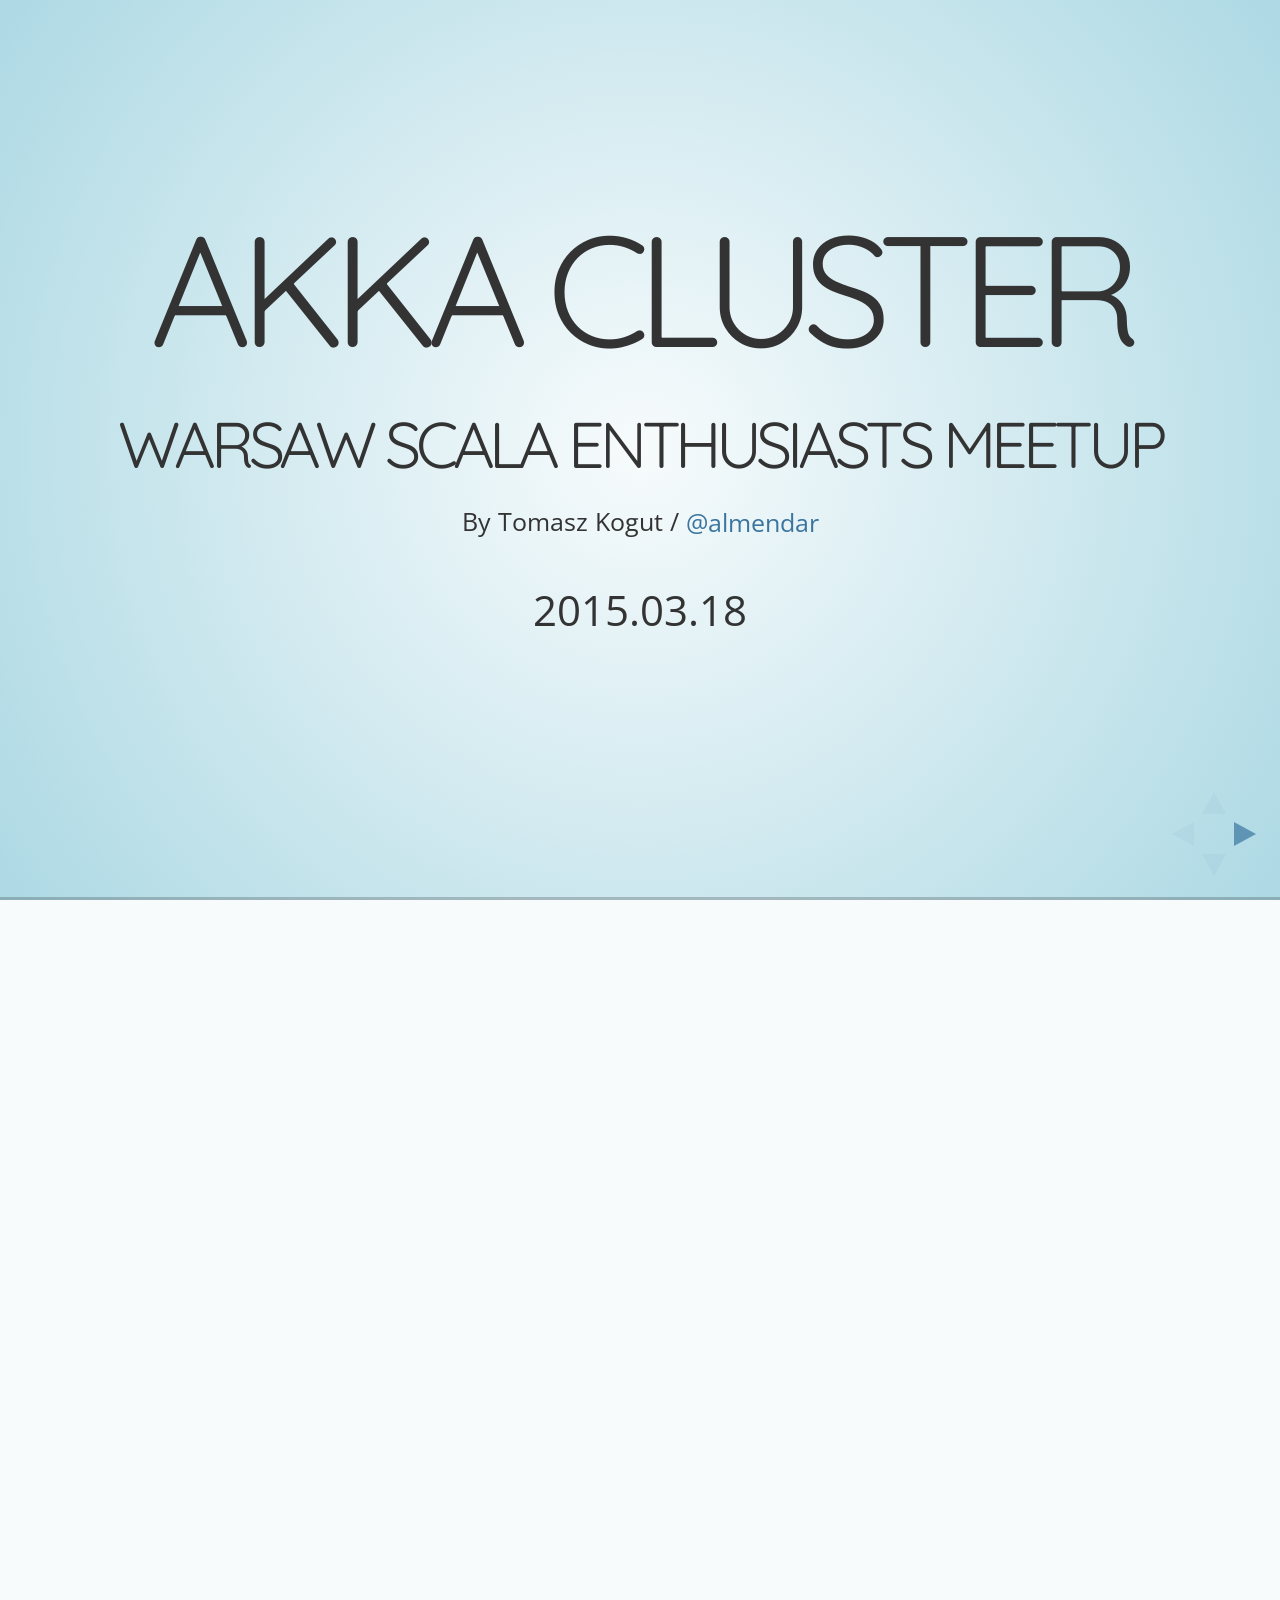
<file: index.html>
<!doctype html>
<html lang="en">

	<head>
		<meta charset="utf-8">

		<title>AKKA cluster for scalania</title>

		<meta name="apple-mobile-web-app-capable" content="yes" />
		<meta name="apple-mobile-web-app-status-bar-style" content="black-translucent" />

		<meta name="viewport" content="width=device-width, initial-scale=1.0, maximum-scale=1.0, user-scalable=no, minimal-ui">

		<link rel="stylesheet" href="css/reveal.css">
		<link rel="stylesheet" href="css/theme/sky.css" id="theme">

		<!-- Code syntax highlighting -->
		<link rel="stylesheet" href="lib/css/zenburn.css">

		<!-- Printing and PDF exports -->
		<script>
			var link = document.createElement( 'link' );
			link.rel = 'stylesheet';
			link.type = 'text/css';
			link.href = window.location.search.match( /print-pdf/gi ) ? 'css/print/pdf.css' : 'css/print/paper.css';
			document.getElementsByTagName( 'head' )[0].appendChild( link );
		</script>

		<!--[if lt IE 9]>
		<script src="lib/js/html5shiv.js"></script>
		<![endif]-->
	</head>

	<body>

		<div class="reveal">

			<!-- Any section element inside of this container is displayed as a slide -->
			<div class="slides">
				<section>
					<h1>AKKA Cluster</h1>
					<h3>Warsaw Scala Enthusiasts Meetup</h3>
					<p>
						<small>By Tomasz Kogut / <a href="http://twitter.com/almendar">@almendar</a></small>
					</p>
					<p>2015.03.18</p> 
				</section>
				<section>
					<section>
						<h3>What a <i>'cluster'</i> means in terms of AKKA?</h2>
						<p class="fragment">A set of nodes with a membership service</p>
						<p class="fragment">AKKA clustering is NOT about <b>fail-over</b> or <b>replication</b>
					</section>
					<section>
						<h3>Spread your AKKA application across multiple machines</h3>
						<object data="img/1.svg" type="image/svg+xml"></object>
					</section>
				</section>
				<section>
					<section>
						<h2>How does it works?</h2>
						<ul>
							<li>Gossip protocol used to propagate information about membership</li>
							<li>One of the nodes takes the role of the leader - shifts nodes in&amp;out of the cluster</li>
							<li>Nodes are always in some state:</li>
						</ul>
					</section>
					<section>
						<p>Leader changes the nodes state</p>
						<img src="img/member-states.png"/>
						<p>Only state that can be recovered from is 'unreachable'</p>
						<p>If you go out there is no commin' back!</p>
					</section>
					<section>
						<h3>Failure detection</h3>
						<p>In case any of the nodes becomes unreachable convergence is not possible</p>
						<ul>
							<li>No new nodes can join the cluster</li>
							<li>
								Problematic node may:
								<ul>
									<li>be detected as reachable again so the cluster can proceed</li>
									<li>be removed by the leader by setting auto-down option after set interval</li>
								</ul>
							</li>
							<li>
								Auto removal of unreachable nodes may cause creation of many little clusters.
							</li>
						</ul>
					</section>
				</section>
				<section>
					<section>
						<h2>Preparing your project for clustering</h2>
					</section>
					<section>
							<p>dependencies</p>
							<pre><code>"com.typesafe.akka" %% "akka-cluster" % "x.x.x"</code></pre>
							<p>application.conf</p>
							<pre><code data-trim>
akka {
	actor { provider = "akka.cluster.ClusterActorRefProvider" }
	remote {
		log-remote-lifecycle-events = off
		netty.tcp {
			hostname = "ip_address"
			port = 0
		}
	}
	cluster {
		seed-nodes = [
			"akka.tcp://ClusterSystem@machine1:2551",
			"akka.tcp://ClusterSystem@machine2:2552"]
		auto-down-unreachable-after = 10s
	}
}
		    				</code></pre>
	    			</section>
	    			<section>
	    				<h3>Changes</h3>
	    				<ul>
	    					<li>Actor ref provider, ActorRef still stays smart</li>
	    					<li>Seed nodes, any node will do</li>
	    					<li>Network address to bind</li>
	    				</ul>
	    			</section>
				</section>
				<section>
					<section>
						<h2>Making use of akka cluster</h2>
					</section>
					<section>
						<h3>Some actors need to be made aware of the cluster</h3>
						<ul>
							<li>In most cases there will be nothing specific to clustering in your code</li>
							<li>Distribution of actors isn't automagical</li>
							<li>Try to separate how work is distributed from how the work is done</li>
						</ul>
					</section>
					<section>
					<h3>Listening for cluster events</h3>
						<pre><code data-trim>
class SimpleClusterListener extends Actor with ActorLogging {
	val cluster = Cluster(context.system)

	override def preStart(): Unit = {
		cluster.subscribe(self, initialStateMode = 
		InitialStateAsEvents,
		classOf[MemberEvent], classOf[UnreachableMember])
	}
	override def postStop(): Unit = cluster.unsubscribe(self)
	def receive = {
		case state: CurrentClusterState =>
		case MemberUp(member) =>
		case UnreachableMember(member) =>
		case MemberRemoved(member, previousStatus) =>
		case _: MemberEvent =>
	}
}
						</code></pre>
					</section>
					<section>
						<h4>Making use of members information</h4>
						<br/>
						<p>Selecting remote actor</p>
						<pre><code data-trim>context.actorSelection(RootActorPath(member.address) 
						/ "user" / "frontend")</code></pre>
						<p>Creating actor on a remote node</p>
						<pre><code data-trim>
system.actorOf(Props[SampleActor]
	.withDeploy(Deploy(scope = RemoteScope(member.address))))
						</code></pre>
						<p>Using remote actorRefs</p>
						<pre><code data-trim>
actorRef ! "message" //transparent if acquired properly
						</code></pre>
					</section>
					<section>
						<h3>How to acquire an ActorRef?</h3>
						<ul>
							<li>Get it sent with a message</li>
							<li>Using actor selection
								<pre><code data-trim>def resolveOne(timeout: FiniteDuration): 
	Future[ActorRef]</code></pre>
							</li>
							<li>Using context methods
								<pre><code data-trim>
val parent : ActorRef = context.parent
val children: Iterable[ActorRef] = 
	context.children
							</code></li>
						</ul>
						<p>Don't use local selection paths. They are missing the address part</p>
						<pre><code>context.actorSelection("/user/actorName") //won't work</code></pre>
					</section>
				</section>
				<section>
					<section>
						<h2>Goodies</h2>
					</section>
					<section>
						<h3>Death watch</h3>
						<p>Works the same way as it would in a non-cluster mode</p>
						<pre><code>context.watch(actorRef) 
context.watch(actorSelection) &lt;- can't do this</code></pre>

						<p>Notice that dead child is not handled by the supervision strategy</p>
					</section>
					<section>
						<h3>Configuration deployment</h3>
						<pre><code>
akka {
  actor {
    deployment {
	  /sampleActor {
        remote = "akka.tcp://sampleActorSystem@127.0.0.1:2553"
      }
    }
  }
}
						</code></pre>
						<pre><code>
    val actor = system.actorOf(Props[SampleActor], "sampleActor")
    actor ! "Pretty slick"
    					</code></pre>
    					<p>Remember that jar with that class is needed</p>
					</section>
					<section>
						<h3>Minimum cluster size</h3>
						<pre><code>akka.cluster.min-nr-of-members = 3</code></pre>
					</section>
					<section>
						<h3>Roles</h3>
						<ul>
							<li>A way to group your servers by different tasks they serve (e.g. UI, data access layer, numbers cruncher)</li>
							<li>Any node can connect and claim what its role is</li>
							<li>This information is available in member events</li>
							<br/>
							<pre><code>akka.cluster.roles = [compute]</code></pre>
							<pre><code>
override def receive: Receive = {
  case MemberUp(member) if(member.hasRole("compute")) => 
  (...)
}
							</code></pre>
						</ul>
					</section>
					<section>
						<h3>Minimum cluster size with roles</h3>
						<pre><code>
akka.cluster.role {
  frontend.min-nr-of-members = 1
  backend.min-nr-of-members = 2
}
						</code></pre>
					</section>
					<section>
						<h3>External contributions</h3>
						<ul>
							<li><b>Cluster Singleton</b> - exactly one actor of a certain type running somewhere in the cluster</li>
							<li><b>Cluster Sharding</b> - distribute actors across several nodes in the cluster and want to be able to interact with them using their logical identifier</li>
							<li><b>Distributed Publish Subscribe</b> - registry of actors</li>
							<li><b>Cluster Client</b> - actor can communicate with cluster being outside of the cluster</li>
						</ul>
					</section>
				</section>
				<section>
					<section>
						<h3>Cluster-aware routers</h3>
						<ul>
							<li>Group - router that sends messages to the specified path using actor selection</li>
							<li>Pool - router that creates routees as child actors and deploys them on remote nodes</li>
						</ul>
					</section>
					<section>
						<h3>Pool router</h3>
						<pre><code>
akka.actor.deployment {
  /statsService/workerRouter {
    router = consistent-hashing-group
    nr-of-instances = 100
    routees.paths = ["/user/statsWorker"]
    cluster {
      enabled = on
      allow-local-routees = on
      use-role = compute
    }
  }
}
</code></pre>
					</section>
					<section>
						<h3>Group router</h3>
						<pre><code>
akka.actor.deployment {
  /singleton/statsService/workerRouter {
  router = consistent-hashing-pool
  nr-of-instances = 100
  cluster {
    enabled = on
    max-nr-of-instances-per-node = 3
    allow-local-routees = on
    use-role = compute
  }
 }
}
						</code></pre>
					</section>
				</section>
				<section>
					<h3>How akka remoting and clustering relate?</h3>
					<ul>
						<li>Remoting is responsible for all the plumbing that takes care of the network communication</li>
						<li>akka-cluster is build on top of it</li>
						<li>There is probably no need to use remoting directly</li>
					</ul>
				</section>
				<section>
					<h3>Things not covered today:</h3>
					<ul>
						<li>Cluster metrics</li>
						<li>Testing (local and multi JVM)</li>
						<li>JMX managment</li>
						<li>Cluster distpacher (!!!)</li>
						<li>Message serialization</li>
					</ul>
				</section>
				<section>
					<h2>Credits</h2>
					<p>Many of the code examples and images were taken from the official akka documentation</p>
					<a href="http://akka.io/docs/" target="_blank">AKKA docs</a>
				</section>
				<section>
					<h1>Thank you!</h1>
				</section>

			</div>

		</div>

		<script src="lib/js/head.min.js"></script>
		<script src="js/reveal.js"></script>

		<script>

			// Full list of configuration options available at:
			// https://github.com/hakimel/reveal.js#configuration
			Reveal.initialize({
				controls: true,
				progress: true,
				history: true,
				center: true,

				transition: 'slide', // none/fade/slide/convex/concave/zoom

				// Optional reveal.js plugins
				dependencies: [
					{ src: 'lib/js/classList.js', condition: function() { return !document.body.classList; } },
					{ src: 'plugin/markdown/marked.js', condition: function() { return !!document.querySelector( '[data-markdown]' ); } },
					{ src: 'plugin/markdown/markdown.js', condition: function() { return !!document.querySelector( '[data-markdown]' ); } },
					{ src: 'plugin/highlight/highlight.js', async: true, condition: function() { return !!document.querySelector( 'pre code' ); }, callback: function() { hljs.initHighlightingOnLoad(); } },
					{ src: 'plugin/zoom-js/zoom.js', async: true },
					{ src: 'plugin/notes/notes.js', async: true }
				]
			});

		</script>

	</body>
</html>
</file>
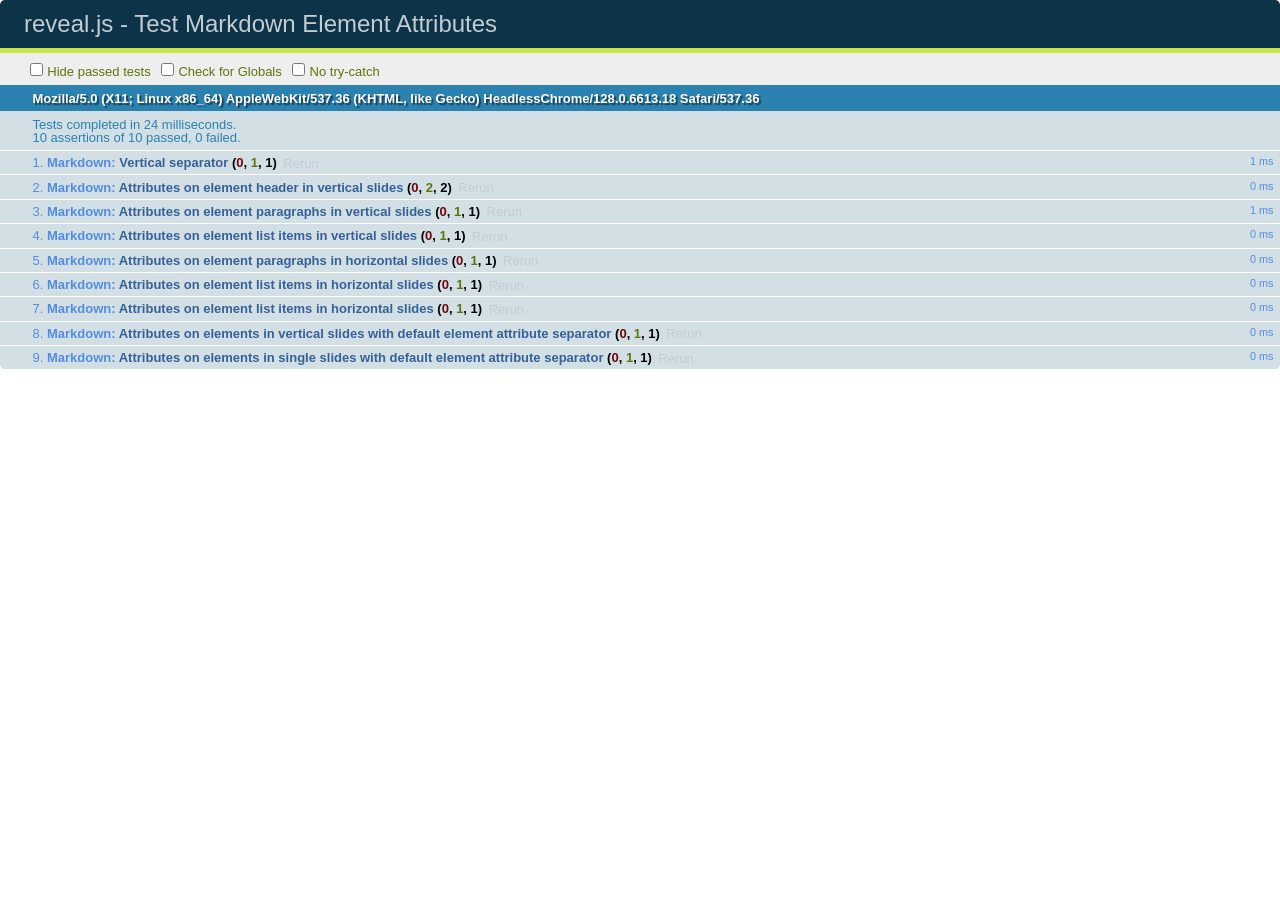
<file: test/test-markdown-element-attributes.html>
<!doctype html>
<html lang="en">

	<head>
		<meta charset="utf-8">

		<title>reveal.js - Test Markdown Element Attributes</title>

		<link rel="stylesheet" href="../css/reveal.css">
		<link rel="stylesheet" href="qunit-1.12.0.css">
	</head>

	<body style="overflow: auto;">

		<div id="qunit"></div>
		<div id="qunit-fixture"></div>

		<div class="reveal" style="display: none;">

			<div class="slides">

				<!-- <section data-markdown="example.md" data-separator="^\n\n\n" data-separator-vertical="^\n\n"></section> -->

				<!-- Slides are separated by newline + three dashes + newline, vertical slides identical but two dashes -->
				<section data-markdown data-separator="^\n---\n$" data-separator-vertical="^\n--\n$" data-element-attributes="{_\s*?([^}]+?)}">>
					<script type="text/template">
						## Slide 1.1
						<!-- {_class="fragment fade-out" data-fragment-index="1"} -->

						--

						## Slide 1.2
						<!-- {_class="fragment shrink"} -->

						Paragraph 1
						<!-- {_class="fragment grow"} -->

						Paragraph 2
						<!-- {_class="fragment grow"} -->

						- list item 1 <!-- {_class="fragment roll-in"} -->
						- list item 2 <!-- {_class="fragment roll-in"} -->
						- list item 3 <!-- {_class="fragment roll-in"} -->


						---

						## Slide 2


						Paragraph 1.2  
						multi-line <!-- {_class="fragment highlight-red"} -->

						Paragraph 2.2 <!-- {_class="fragment highlight-red"} -->

						Paragraph 2.3 <!-- {_class="fragment highlight-red"} -->

						Paragraph 2.4 <!-- {_class="fragment highlight-red"} -->

						- list item 1 <!-- {_class="fragment highlight-green"} -->
						- list item 2<!-- {_class="fragment highlight-green"} -->
						- list item 3<!-- {_class="fragment highlight-green"} -->
						- list item 4
						<!-- {_class="fragment highlight-green"} -->
						- list item 5<!-- {_class="fragment highlight-green"} -->

						Test

						![Example Picture](examples/assets/image2.png)
						<!-- {_class="reveal stretch"} -->

					</script>
				</section>



				<section 	data-markdown data-separator="^\n\n\n"
									data-separator-vertical="^\n\n"
									data-separator-notes="^Note:"
									data-charset="utf-8">
					<script type="text/template">
						# Test attributes in Markdown with default separator
						## Slide 1 Def <!-- .element: class="fragment highlight-red" data-fragment-index="1" -->


						## Slide 2 Def
						<!-- .element: class="fragment highlight-red" -->

					</script>
				</section>

				<section data-markdown>
				  <script type="text/template">
					## Hello world
					A paragraph
					<!-- .element: class="fragment highlight-blue" -->
				  </script>
				</section>

				<section data-markdown>
				  <script type="text/template">
					## Hello world

					Multiple  
					Line
					<!-- .element: class="fragment highlight-blue" -->
				  </script>
				</section>

				<section data-markdown>
				  <script type="text/template">
					## Hello world

					Test<!-- .element: class="fragment highlight-blue" -->

					More Test
				  </script>
				</section>


			</div>

		</div>

		<script src="../lib/js/head.min.js"></script>
		<script src="../js/reveal.js"></script>
		<script src="../plugin/markdown/marked.js"></script>
		<script src="../plugin/markdown/markdown.js"></script>
		<script src="qunit-1.12.0.js"></script>

		<script src="test-markdown-element-attributes.js"></script>

	</body>
</html>
</file>
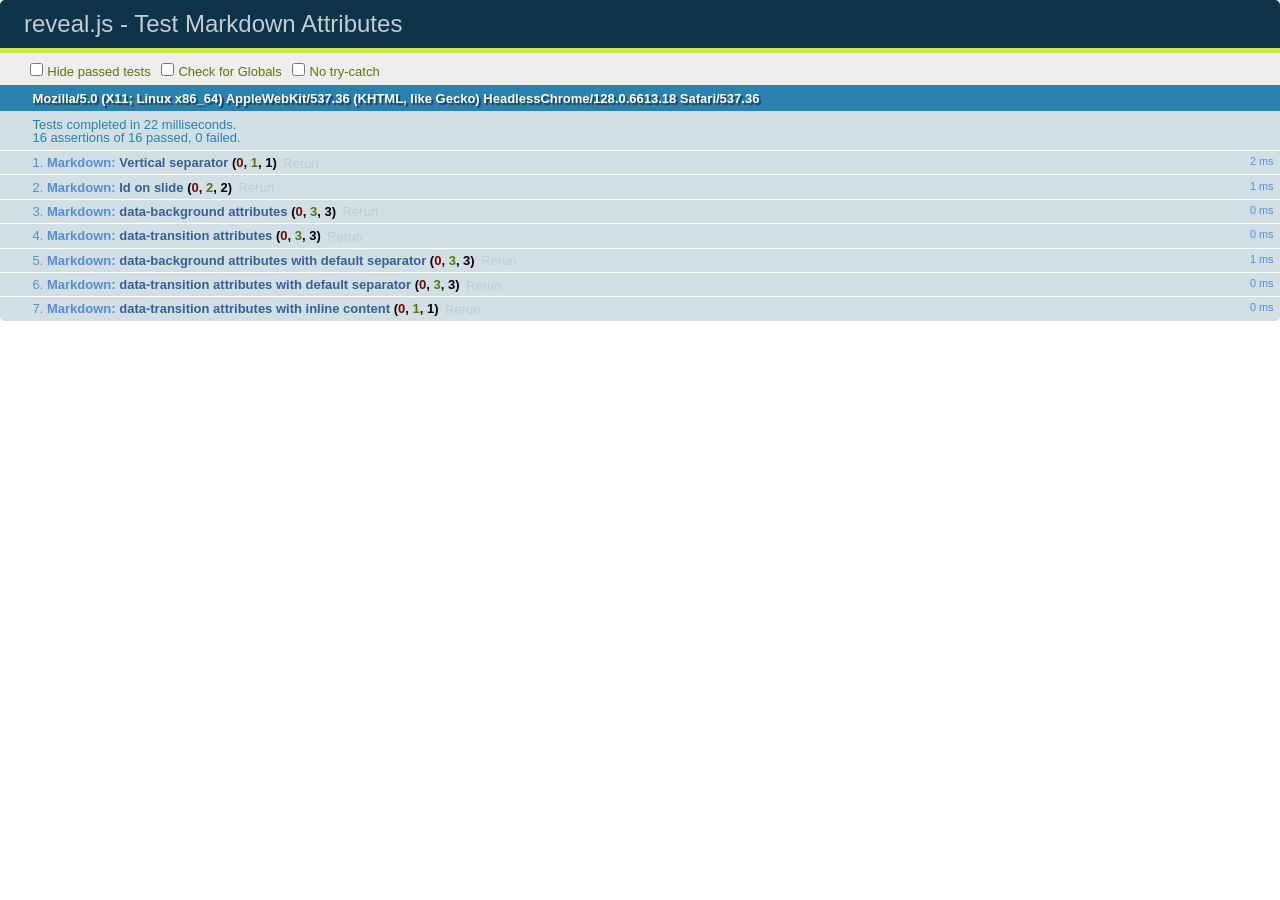
<file: test/test-markdown-slide-attributes.html>
<!doctype html>
<html lang="en">

	<head>
		<meta charset="utf-8">

		<title>reveal.js - Test Markdown Attributes</title>

		<link rel="stylesheet" href="../css/reveal.css">
		<link rel="stylesheet" href="qunit-1.12.0.css">
	</head>

	<body style="overflow: auto;">

		<div id="qunit"></div>
		<div id="qunit-fixture"></div>

		<div class="reveal" style="display: none;">

			<div class="slides">

				<!-- <section data-markdown="example.md" data-separator="^\n\n\n" data-separator-vertical="^\n\n"></section> -->

				<!-- Slides are separated by three lines, vertical slides by two lines, attributes are one any line starting with (spaces and) two dashes -->
				<section 	data-markdown data-separator="^\n\n\n"
									data-separator-vertical="^\n\n"
									data-separator-notes="^Note:"
									data-attributes="--\s(.*?)$"
									data-charset="utf-8">
					<script type="text/template">
						# Test attributes in Markdown
						## Slide 1



						## Slide 2
						<!-- -- id="slide2" data-transition="zoom" data-background="#A0C66B" -->


						## Slide 2.1
						<!-- -- data-background="#ff0000" data-transition="fade" -->


						## Slide 2.2
						[Link to Slide2](#/slide2)



						## Slide 3
						<!-- -- data-transition="zoom" data-background="#C6916B" -->



						## Slide 4
					</script>
				</section>

				<section 	data-markdown data-separator="^\n\n\n"
									data-separator-vertical="^\n\n"
									data-separator-notes="^Note:"
									data-charset="utf-8">
					<script type="text/template">
						# Test attributes in Markdown with default separator
						## Slide 1 Def



						## Slide 2 Def
						<!-- .slide: id="slide2def" data-transition="concave" data-background="#A7C66B" -->


						## Slide 2.1 Def
						<!-- .slide: data-background="#f70000" data-transition="page" -->


						## Slide 2.2 Def
						[Link to Slide2](#/slide2def)



						## Slide 3 Def
						<!-- .slide: data-transition="concave" data-background="#C7916B" -->



						## Slide 4
					</script>
				</section>

				<section data-markdown>
					<script type="text/template">
						<!-- .slide: data-background="#ff0000" -->
						## Hello world
					</script>
				</section>

				<section data-markdown>
					<script type="text/template">
						## Hello world
						<!-- .slide: data-background="#ff0000" -->
					</script>
				</section>

				<section data-markdown>
					<script type="text/template">
						## Hello world

						Test
						<!-- .slide: data-background="#ff0000" -->

						More Test
					</script>
				</section>

			</div>

		</div>

		<script src="../lib/js/head.min.js"></script>
		<script src="../js/reveal.js"></script>
		<script src="../plugin/markdown/marked.js"></script>
		<script src="../plugin/markdown/markdown.js"></script>
		<script src="qunit-1.12.0.js"></script>

		<script src="test-markdown-slide-attributes.js"></script>

	</body>
</html>
</file>
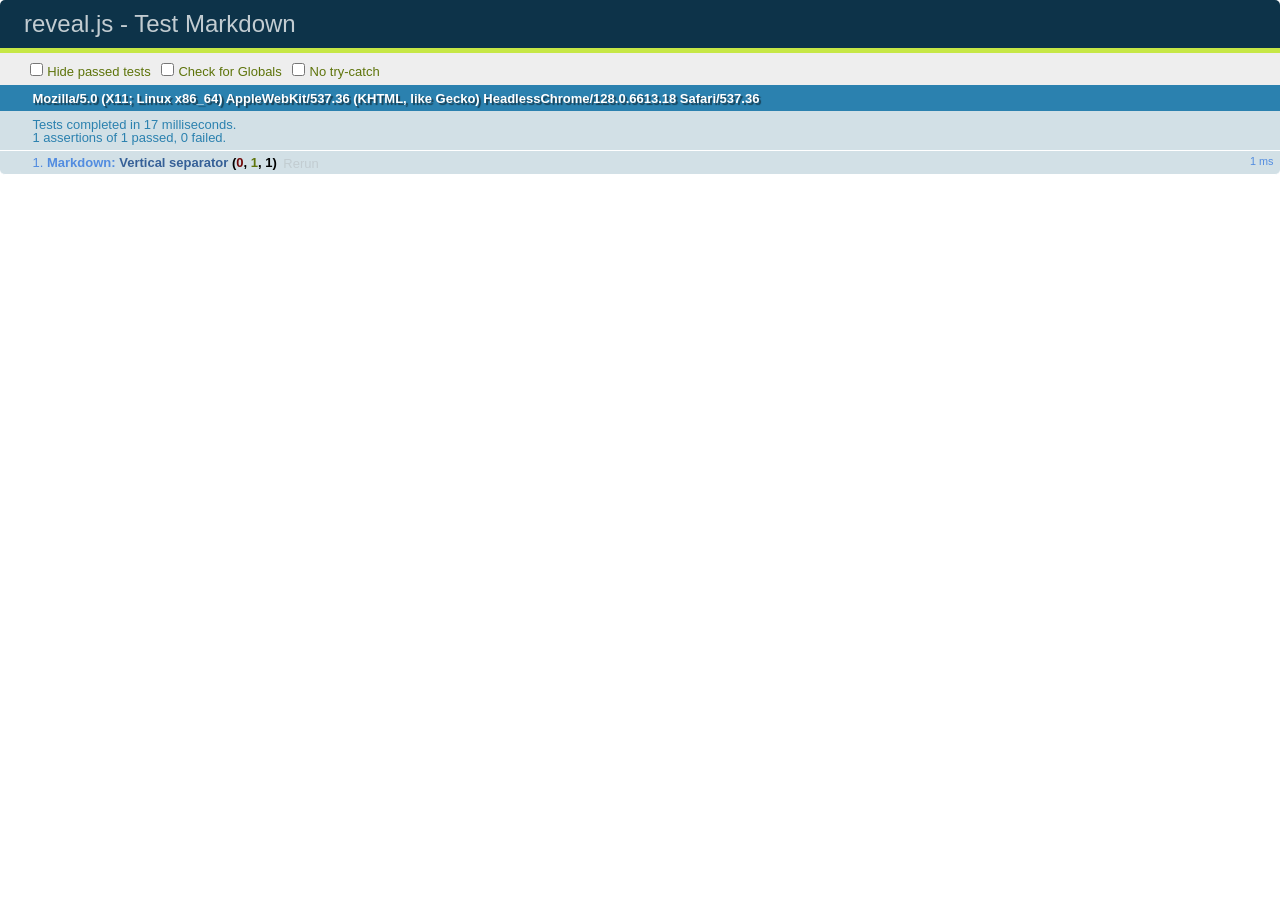
<file: test/test-markdown.html>
<!doctype html>
<html lang="en">

	<head>
		<meta charset="utf-8">

		<title>reveal.js - Test Markdown</title>

		<link rel="stylesheet" href="../css/reveal.css">
		<link rel="stylesheet" href="qunit-1.12.0.css">
	</head>

	<body style="overflow: auto;">

		<div id="qunit"></div>
  		<div id="qunit-fixture"></div>

		<div class="reveal" style="display: none;">

			<div class="slides">

				<!-- <section data-markdown="example.md" data-separator="^\n\n\n" data-separator-vertical="^\n\n"></section> -->

				<!-- Slides are separated by newline + three dashes + newline, vertical slides identical but two dashes -->
				<section data-markdown data-separator="^\n---\n$" data-separator-vertical="^\n--\n$">
					<script type="text/template">
						## Slide 1.1

						--

						## Slide 1.2

						---

						## Slide 2
					</script>
				</section>

			</div>

		</div>

		<script src="../lib/js/head.min.js"></script>
		<script src="../js/reveal.js"></script>
		<script src="../plugin/markdown/marked.js"></script>
		<script src="../plugin/markdown/markdown.js"></script>
		<script src="qunit-1.12.0.js"></script>

		<script src="test-markdown.js"></script>

	</body>
</html>
</file>
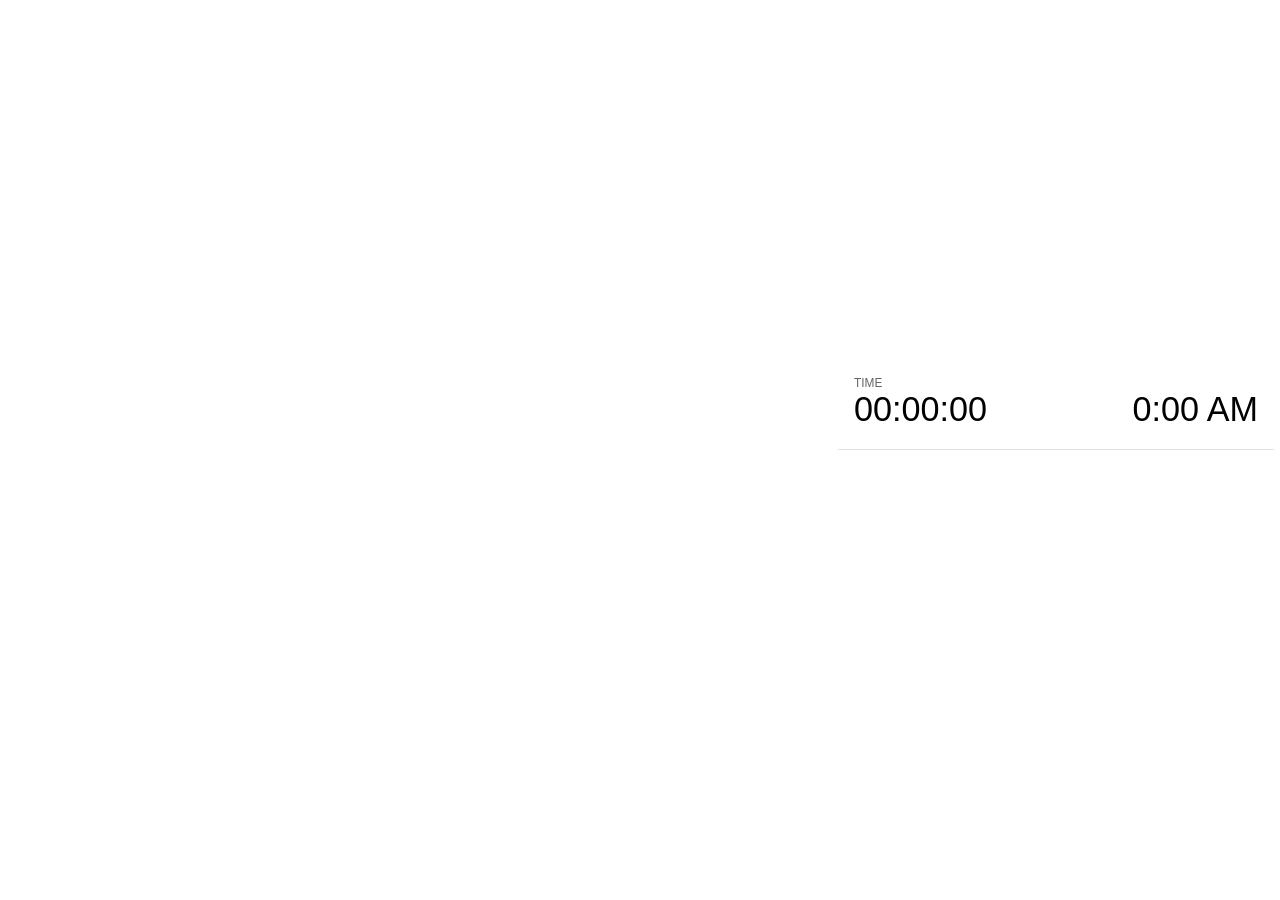
<file: plugin/notes/notes.html>
<!doctype html>
<html lang="en">
	<head>
		<meta charset="utf-8">

		<title>reveal.js - Slide Notes</title>

		<style>
			body {
				font-family: Helvetica;
			}

			#current-slide,
			#upcoming-slide,
			#speaker-controls {
				padding: 6px;
				box-sizing: border-box;
				-moz-box-sizing: border-box;
			}

			#current-slide iframe,
			#upcoming-slide iframe {
				width: 100%;
				height: 100%;
				border: 1px solid #ddd;
			}

			#current-slide .label,
			#upcoming-slide .label {
				position: absolute;
				top: 10px;
				left: 10px;
				font-weight: bold;
				font-size: 14px;
				z-index: 2;
				color: rgba( 255, 255, 255, 0.9 );
			}

			#current-slide {
				position: absolute;
				width: 65%;
				height: 100%;
				top: 0;
				left: 0;
				padding-right: 0;
			}

			#upcoming-slide {
				position: absolute;
				width: 35%;
				height: 40%;
				right: 0;
				top: 0;
			}

			#speaker-controls {
				position: absolute;
				top: 40%;
				right: 0;
				width: 35%;
				height: 60%;
				overflow: auto;

				font-size: 18px;
			}

				.speaker-controls-time.hidden,
				.speaker-controls-notes.hidden {
					display: none;
				}

				.speaker-controls-time .label,
				.speaker-controls-notes .label {
					text-transform: uppercase;
					font-weight: normal;
					font-size: 0.66em;
					color: #666;
					margin: 0;
				}

				.speaker-controls-time {
					border-bottom: 1px solid rgba( 200, 200, 200, 0.5 );
					margin-bottom: 10px;
					padding: 10px 16px;
					padding-bottom: 20px;
					cursor: pointer;
				}

				.speaker-controls-time .reset-button {
					opacity: 0;
					float: right;
					color: #666;
					text-decoration: none;
				}
				.speaker-controls-time:hover .reset-button {
					opacity: 1;
				}

				.speaker-controls-time .timer,
				.speaker-controls-time .clock {
					width: 50%;
					font-size: 1.9em;
				}

				.speaker-controls-time .timer {
					float: left;
				}

				.speaker-controls-time .clock {
					float: right;
					text-align: right;
				}

				.speaker-controls-time span.mute {
					color: #bbb;
				}

				.speaker-controls-notes {
					padding: 10px 16px;
				}

				.speaker-controls-notes .value {
					margin-top: 5px;
					line-height: 1.4;
					font-size: 1.2em;
				}

			.clear {
				clear: both;
			}

			@media screen and (max-width: 1080px) {
				#speaker-controls {
					font-size: 16px;
				}
			}

			@media screen and (max-width: 900px) {
				#speaker-controls {
					font-size: 14px;
				}
			}

			@media screen and (max-width: 800px) {
				#speaker-controls {
					font-size: 12px;
				}
			}

		</style>
	</head>

	<body>

		<div id="current-slide"></div>
		<div id="upcoming-slide"><span class="label">UPCOMING:</span></div>
		<div id="speaker-controls">
			<div class="speaker-controls-time">
				<h4 class="label">Time <span class="reset-button">Click to Reset</span></h4>
				<div class="clock">
					<span class="clock-value">0:00 AM</span>
				</div>
				<div class="timer">
					<span class="hours-value">00</span><span class="minutes-value">:00</span><span class="seconds-value">:00</span>
				</div>
				<div class="clear"></div>
			</div>

			<div class="speaker-controls-notes hidden">
				<h4 class="label">Notes</h4>
				<div class="value"></div>
			</div>
		</div>

		<script src="../../plugin/markdown/marked.js"></script>
		<script>

			(function() {

				var notes,
					notesValue,
					currentState,
					currentSlide,
					upcomingSlide,
					connected = false;

				window.addEventListener( 'message', function( event ) {

					var data = JSON.parse( event.data );

					// Messages sent by the notes plugin inside of the main window
					if( data && data.namespace === 'reveal-notes' ) {
						if( data.type === 'connect' ) {
							handleConnectMessage( data );
						}
						else if( data.type === 'state' ) {
							handleStateMessage( data );
						}
					}
					// Messages sent by the reveal.js inside of the current slide preview
					else if( data && data.namespace === 'reveal' ) {
						if( /ready/.test( data.eventName ) ) {
							// Send a message back to notify that the handshake is complete
							window.opener.postMessage( JSON.stringify({ namespace: 'reveal-notes', type: 'connected'} ), '*' );
						}
						else if( /slidechanged|fragmentshown|fragmenthidden|overviewshown|overviewhidden|paused|resumed/.test( data.eventName ) && currentState !== JSON.stringify( data.state ) ) {
							window.opener.postMessage( JSON.stringify({ method: 'setState', args: [ data.state ]} ), '*' );
						}
					}

				} );

				/**
				 * Called when the main window is trying to establish a
				 * connection.
				 */
				function handleConnectMessage( data ) {

					if( connected === false ) {
						connected = true;

						setupIframes( data );
						setupKeyboard();
						setupNotes();
						setupTimer();
					}

				}

				/**
				 * Called when the main window sends an updated state.
				 */
				function handleStateMessage( data ) {

					// Store the most recently set state to avoid circular loops
					// applying the same state
					currentState = JSON.stringify( data.state );

					// No need for updating the notes in case of fragment changes
					if ( data.notes ) {
						notes.classList.remove( 'hidden' );
						if( data.markdown ) {
							notesValue.innerHTML = marked( data.notes );
						}
						else {
							notesValue.innerHTML = data.notes;
						}
					}
					else {
						notes.classList.add( 'hidden' );
					}

					// Update the note slides
					currentSlide.contentWindow.postMessage( JSON.stringify({ method: 'setState', args: [ data.state ] }), '*' );
					upcomingSlide.contentWindow.postMessage( JSON.stringify({ method: 'setState', args: [ data.state ] }), '*' );
					upcomingSlide.contentWindow.postMessage( JSON.stringify({ method: 'next' }), '*' );

				}

				// Limit to max one state update per X ms
				handleStateMessage = debounce( handleStateMessage, 200 );

				/**
				 * Forward keyboard events to the current slide window.
				 * This enables keyboard events to work even if focus
				 * isn't set on the current slide iframe.
				 */
				function setupKeyboard() {

					document.addEventListener( 'keydown', function( event ) {
						currentSlide.contentWindow.postMessage( JSON.stringify({ method: 'triggerKey', args: [ event.keyCode ] }), '*' );
					} );

				}

				/**
				 * Creates the preview iframes.
				 */
				function setupIframes( data ) {

					var params = [
						'receiver',
						'progress=false',
						'history=false',
						'transition=none',
						'autoSlide=0',
						'backgroundTransition=none'
					].join( '&' );

					var hash = '#/' + data.state.indexh + '/' + data.state.indexv;
					var currentURL = data.url + '?' + params + '&postMessageEvents=true' + hash;
					var upcomingURL = data.url + '?' + params + '&controls=false' + hash;

					currentSlide = document.createElement( 'iframe' );
					currentSlide.setAttribute( 'width', 1280 );
					currentSlide.setAttribute( 'height', 1024 );
					currentSlide.setAttribute( 'src', currentURL );
					document.querySelector( '#current-slide' ).appendChild( currentSlide );

					upcomingSlide = document.createElement( 'iframe' );
					upcomingSlide.setAttribute( 'width', 640 );
					upcomingSlide.setAttribute( 'height', 512 );
					upcomingSlide.setAttribute( 'src', upcomingURL );
					document.querySelector( '#upcoming-slide' ).appendChild( upcomingSlide );

				}

				/**
				 * Setup the notes UI.
				 */
				function setupNotes() {

					notes = document.querySelector( '.speaker-controls-notes' );
					notesValue = document.querySelector( '.speaker-controls-notes .value' );

				}

				/**
				 * Create the timer and clock and start updating them
				 * at an interval.
				 */
				function setupTimer() {

					var start = new Date(),
						timeEl = document.querySelector( '.speaker-controls-time' ),
						clockEl = timeEl.querySelector( '.clock-value' ),
						hoursEl = timeEl.querySelector( '.hours-value' ),
						minutesEl = timeEl.querySelector( '.minutes-value' ),
						secondsEl = timeEl.querySelector( '.seconds-value' );

					function _updateTimer() {

						var diff, hours, minutes, seconds,
							now = new Date();

						diff = now.getTime() - start.getTime();
						hours = Math.floor( diff / ( 1000 * 60 * 60 ) );
						minutes = Math.floor( ( diff / ( 1000 * 60 ) ) % 60 );
						seconds = Math.floor( ( diff / 1000 ) % 60 );

						clockEl.innerHTML = now.toLocaleTimeString( 'en-US', { hour12: true, hour: '2-digit', minute:'2-digit' } );
						hoursEl.innerHTML = zeroPadInteger( hours );
						hoursEl.className = hours > 0 ? '' : 'mute';
						minutesEl.innerHTML = ':' + zeroPadInteger( minutes );
						minutesEl.className = minutes > 0 ? '' : 'mute';
						secondsEl.innerHTML = ':' + zeroPadInteger( seconds );

					}

					// Update once directly
					_updateTimer();

					// Then update every second
					setInterval( _updateTimer, 1000 );

					timeEl.addEventListener( 'click', function() {
						start = new Date();
						_updateTimer();
						return false;
					} );

				}

				function zeroPadInteger( num ) {

					var str = '00' + parseInt( num );
					return str.substring( str.length - 2 );

				}

				/**
				 * Limits the frequency at which a function can be called.
				 */
				function debounce( fn, ms ) {

					var lastTime = 0,
						timeout;

					return function() {

						var args = arguments;
						var context = this;

						clearTimeout( timeout );

						var timeSinceLastCall = Date.now() - lastTime;
						if( timeSinceLastCall > ms ) {
							fn.apply( context, args );
							lastTime = Date.now();
						}
						else {
							timeout = setTimeout( function() {
								fn.apply( context, args );
								lastTime = Date.now();
							}, ms - timeSinceLastCall );
						}

					}

				}

			})();

		</script>
	</body>
</html>
</file>
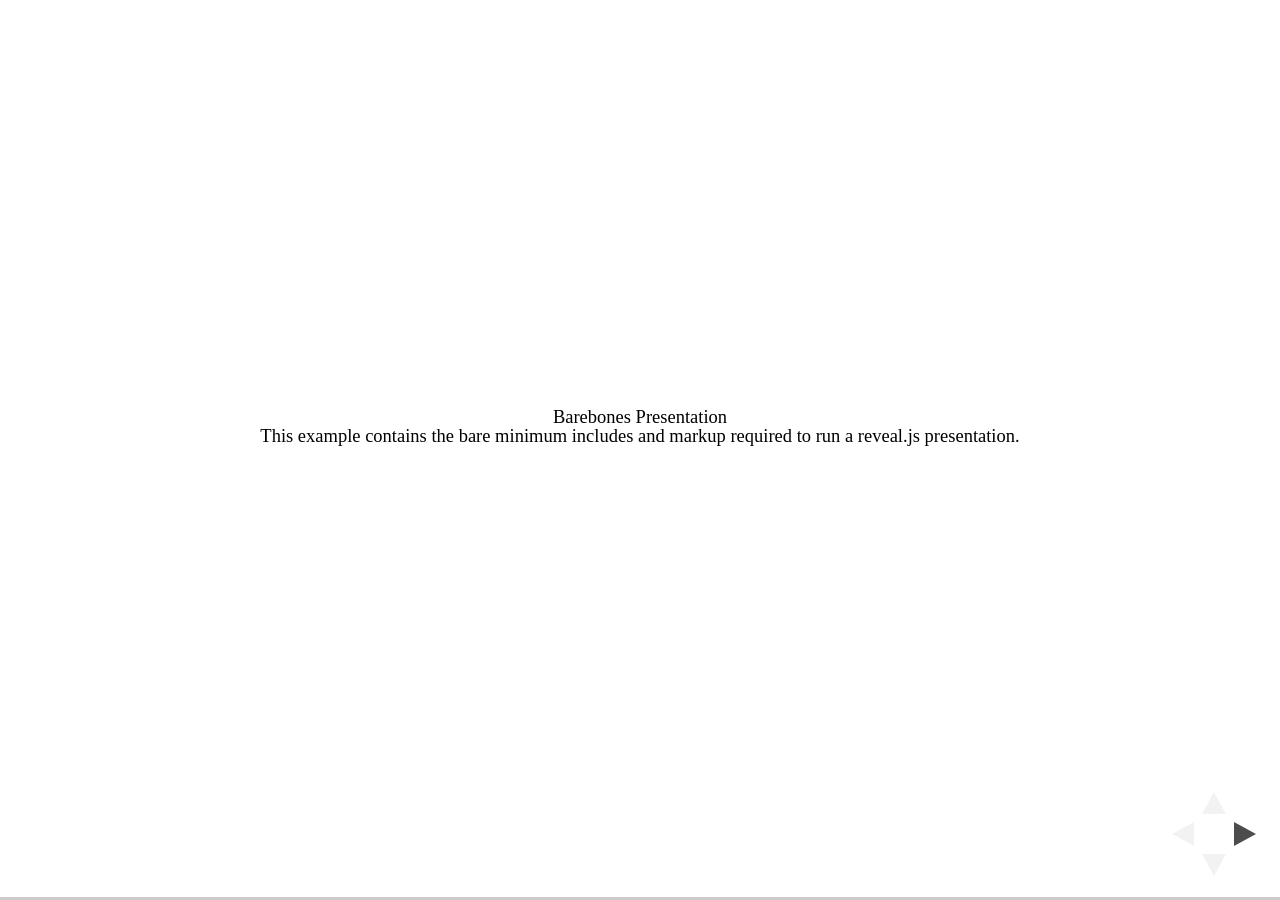
<file: test/examples/barebones.html>
<!doctype html>
<html lang="en">

	<head>
		<meta charset="utf-8">

		<title>reveal.js - Barebones</title>

		<link rel="stylesheet" href="../../css/reveal.css">
	</head>

	<body>

		<div class="reveal">

			<div class="slides">

				<section>
					<h2>Barebones Presentation</h2>
					<p>This example contains the bare minimum includes and markup required to run a reveal.js presentation.</p>
				</section>

				<section>
					<h2>No Theme</h2>
					<p>There's no theme included, so it will fall back on browser defaults.</p>
				</section>

			</div>

		</div>

		<script src="../../js/reveal.js"></script>

		<script>

			Reveal.initialize();

		</script>

	</body>
</html>
</file>
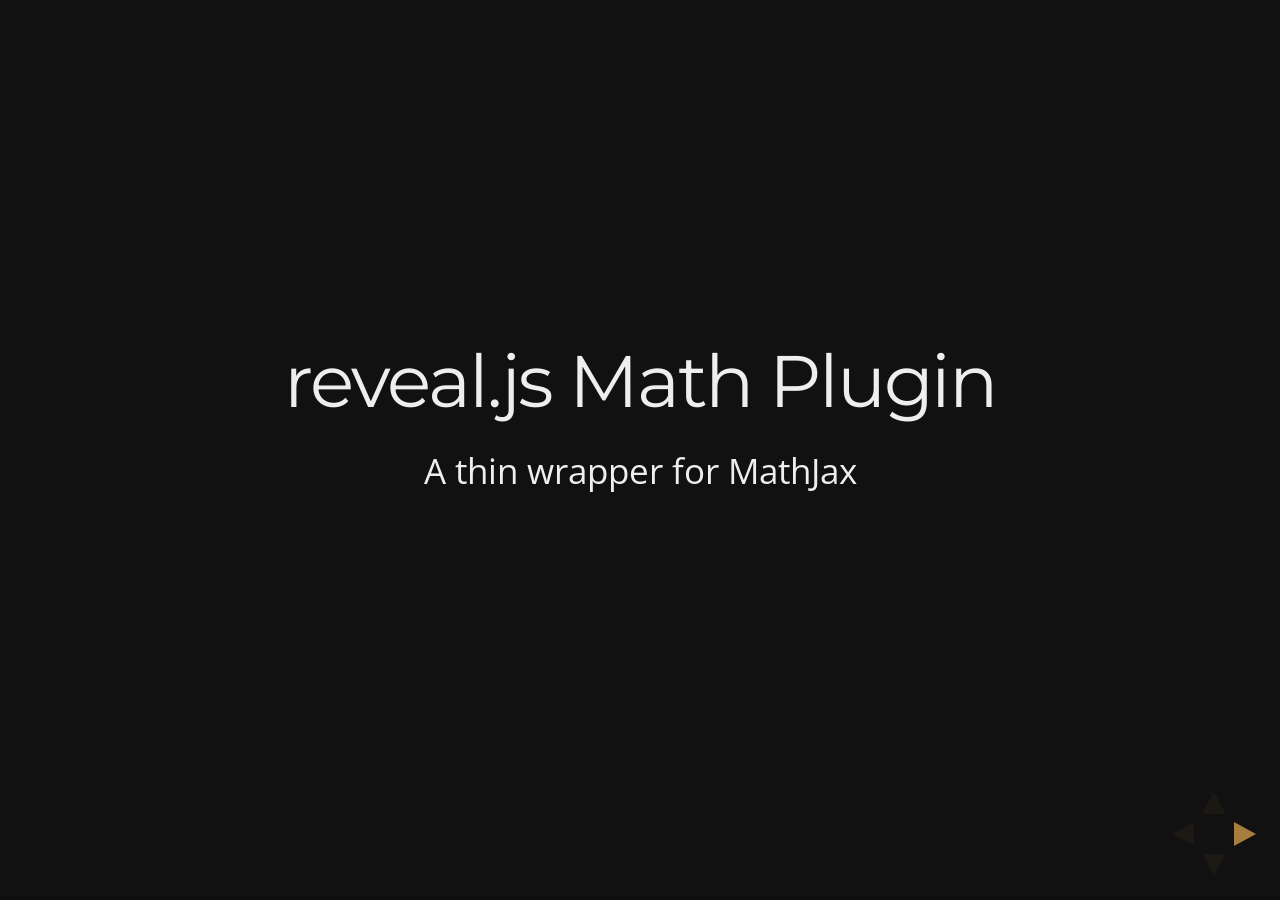
<file: test/examples/math.html>
<!doctype html>
<html lang="en">

	<head>
		<meta charset="utf-8">

		<title>reveal.js - Math Plugin</title>

		<meta name="viewport" content="width=device-width, initial-scale=1.0, maximum-scale=1.0, user-scalable=no">

		<link rel="stylesheet" href="../../css/reveal.css">
		<link rel="stylesheet" href="../../css/theme/night.css" id="theme">
	</head>

	<body>

		<div class="reveal">

			<div class="slides">

				<section>
					<h2>reveal.js Math Plugin</h2>
					<p>A thin wrapper for MathJax</p>
				</section>

				<section>
					<h3>The Lorenz Equations</h3>

					\[\begin{aligned}
					\dot{x} &amp; = \sigma(y-x) \\
					\dot{y} &amp; = \rho x - y - xz \\
					\dot{z} &amp; = -\beta z + xy
					\end{aligned} \]
				</section>

				<section>
					<h3>The Cauchy-Schwarz Inequality</h3>

					<script type="math/tex; mode=display">
						\left( \sum_{k=1}^n a_k b_k \right)^2 \leq \left( \sum_{k=1}^n a_k^2 \right) \left( \sum_{k=1}^n b_k^2 \right)
					</script>
				</section>

				<section>
					<h3>A Cross Product Formula</h3>

					\[\mathbf{V}_1 \times \mathbf{V}_2 =  \begin{vmatrix}
					\mathbf{i} &amp; \mathbf{j} &amp; \mathbf{k} \\
					\frac{\partial X}{\partial u} &amp;  \frac{\partial Y}{\partial u} &amp; 0 \\
					\frac{\partial X}{\partial v} &amp;  \frac{\partial Y}{\partial v} &amp; 0
					\end{vmatrix}  \]
				</section>

				<section>
					<h3>The probability of getting \(k\) heads when flipping \(n\) coins is</h3>

					\[P(E)   = {n \choose k} p^k (1-p)^{ n-k} \]
				</section>

				<section>
					<h3>An Identity of Ramanujan</h3>

					\[ \frac{1}{\Bigl(\sqrt{\phi \sqrt{5}}-\phi\Bigr) e^{\frac25 \pi}} =
					1+\frac{e^{-2\pi}} {1+\frac{e^{-4\pi}} {1+\frac{e^{-6\pi}}
					{1+\frac{e^{-8\pi}} {1+\ldots} } } } \]
				</section>

				<section>
					<h3>A Rogers-Ramanujan Identity</h3>

					\[  1 +  \frac{q^2}{(1-q)}+\frac{q^6}{(1-q)(1-q^2)}+\cdots =
					\prod_{j=0}^{\infty}\frac{1}{(1-q^{5j+2})(1-q^{5j+3})}\]
				</section>

				<section>
					<h3>Maxwell&#8217;s Equations</h3>

					\[  \begin{aligned}
					\nabla \times \vec{\mathbf{B}} -\, \frac1c\, \frac{\partial\vec{\mathbf{E}}}{\partial t} &amp; = \frac{4\pi}{c}\vec{\mathbf{j}} \\   \nabla \cdot \vec{\mathbf{E}} &amp; = 4 \pi \rho \\
					\nabla \times \vec{\mathbf{E}}\, +\, \frac1c\, \frac{\partial\vec{\mathbf{B}}}{\partial t} &amp; = \vec{\mathbf{0}} \\
					\nabla \cdot \vec{\mathbf{B}} &amp; = 0 \end{aligned}
					\]
				</section>

				<section>
					<section>
						<h3>The Lorenz Equations</h3>

						<div class="fragment">
							\[\begin{aligned}
							\dot{x} &amp; = \sigma(y-x) \\
							\dot{y} &amp; = \rho x - y - xz \\
							\dot{z} &amp; = -\beta z + xy
							\end{aligned} \]
						</div>
					</section>

					<section>
						<h3>The Cauchy-Schwarz Inequality</h3>

						<div class="fragment">
							\[ \left( \sum_{k=1}^n a_k b_k \right)^2 \leq \left( \sum_{k=1}^n a_k^2 \right) \left( \sum_{k=1}^n b_k^2 \right) \]
						</div>
					</section>

					<section>
						<h3>A Cross Product Formula</h3>

						<div class="fragment">
							\[\mathbf{V}_1 \times \mathbf{V}_2 =  \begin{vmatrix}
							\mathbf{i} &amp; \mathbf{j} &amp; \mathbf{k} \\
							\frac{\partial X}{\partial u} &amp;  \frac{\partial Y}{\partial u} &amp; 0 \\
							\frac{\partial X}{\partial v} &amp;  \frac{\partial Y}{\partial v} &amp; 0
							\end{vmatrix}  \]
						</div>
					</section>

					<section>
						<h3>The probability of getting \(k\) heads when flipping \(n\) coins is</h3>

						<div class="fragment">
							\[P(E)   = {n \choose k} p^k (1-p)^{ n-k} \]
						</div>
					</section>

					<section>
						<h3>An Identity of Ramanujan</h3>

						<div class="fragment">
							\[ \frac{1}{\Bigl(\sqrt{\phi \sqrt{5}}-\phi\Bigr) e^{\frac25 \pi}} =
							1+\frac{e^{-2\pi}} {1+\frac{e^{-4\pi}} {1+\frac{e^{-6\pi}}
							{1+\frac{e^{-8\pi}} {1+\ldots} } } } \]
						</div>
					</section>

					<section>
						<h3>A Rogers-Ramanujan Identity</h3>

						<div class="fragment">
							\[  1 +  \frac{q^2}{(1-q)}+\frac{q^6}{(1-q)(1-q^2)}+\cdots =
							\prod_{j=0}^{\infty}\frac{1}{(1-q^{5j+2})(1-q^{5j+3})}\]
						</div>
					</section>

					<section>
						<h3>Maxwell&#8217;s Equations</h3>

						<div class="fragment">
							\[  \begin{aligned}
							\nabla \times \vec{\mathbf{B}} -\, \frac1c\, \frac{\partial\vec{\mathbf{E}}}{\partial t} &amp; = \frac{4\pi}{c}\vec{\mathbf{j}} \\   \nabla \cdot \vec{\mathbf{E}} &amp; = 4 \pi \rho \\
							\nabla \times \vec{\mathbf{E}}\, +\, \frac1c\, \frac{\partial\vec{\mathbf{B}}}{\partial t} &amp; = \vec{\mathbf{0}} \\
							\nabla \cdot \vec{\mathbf{B}} &amp; = 0 \end{aligned}
							\]
						</div>
					</section>
				</section>

			</div>

		</div>

		<script src="../../lib/js/head.min.js"></script>
		<script src="../../js/reveal.js"></script>

		<script>

			Reveal.initialize({
				history: true,
				transition: 'linear',

				math: {
					// mathjax: 'http://cdn.mathjax.org/mathjax/latest/MathJax.js',
					config: 'TeX-AMS_HTML-full'
				},

				dependencies: [
					{ src: '../../lib/js/classList.js' },
					{ src: '../../plugin/math/math.js', async: true }
				]
			});

		</script>

	</body>
</html>
</file>
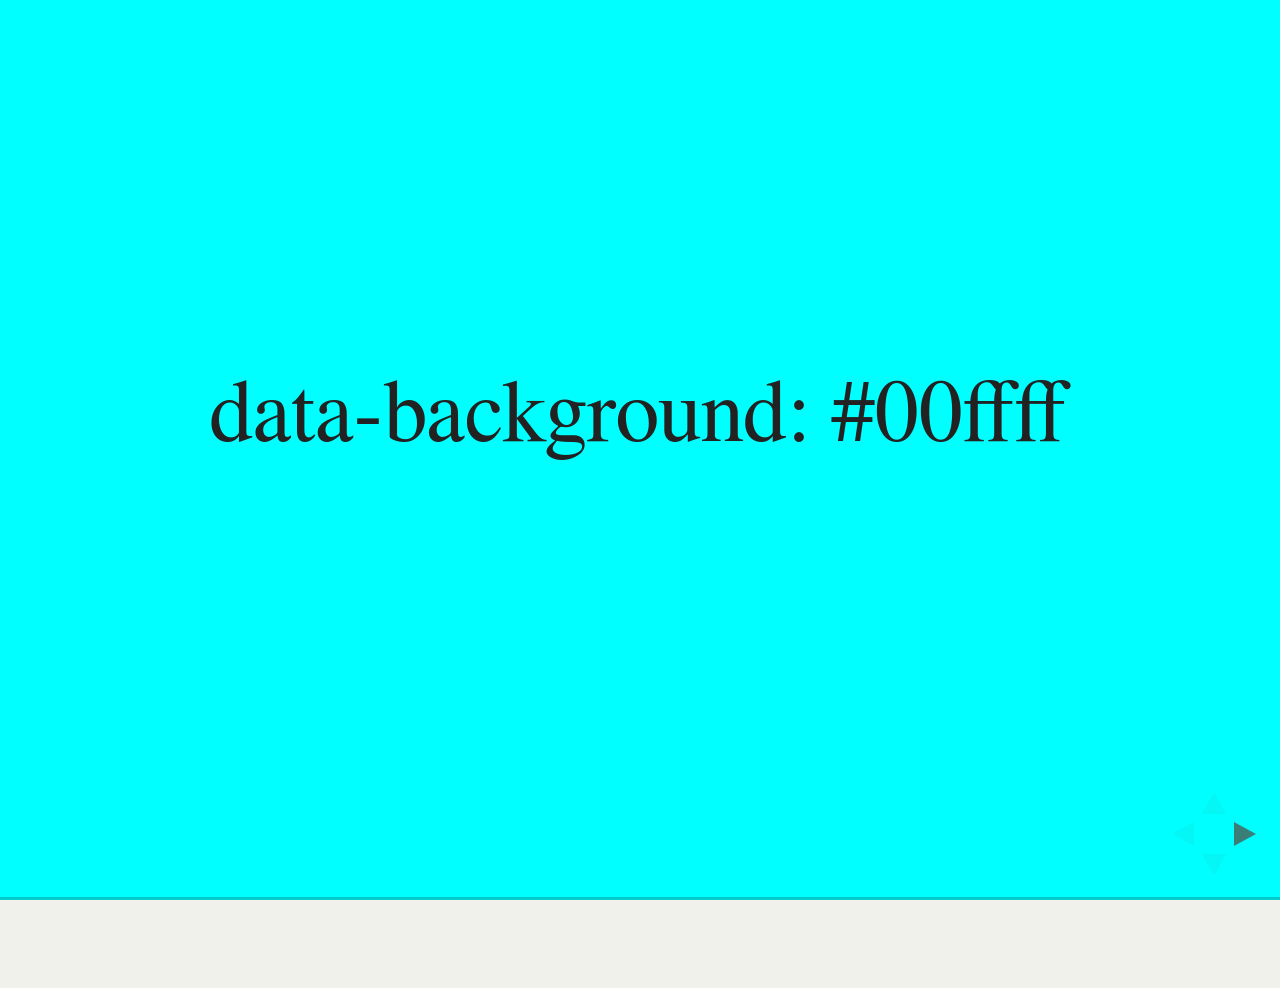
<file: test/examples/slide-backgrounds.html>
<!doctype html>
<html lang="en">

	<head>
		<meta charset="utf-8">

		<title>reveal.js - Slide Backgrounds</title>

		<meta name="viewport" content="width=device-width, initial-scale=1.0, maximum-scale=1.0, user-scalable=no">

		<link rel="stylesheet" href="../../css/reveal.css">
		<link rel="stylesheet" href="../../css/theme/serif.css" id="theme">
		<style type="text/css" media="screen">
			.slides section.has-dark-background,
			.slides section.has-dark-background h2 {
				color: #fff;
			}
			.slides section.has-light-background,
			.slides section.has-light-background h2 {
				color: #222;
			}
		</style>
	</head>

	<body>

		<div class="reveal">

			<div class="slides">

				<section data-background="#00ffff">
					<h2>data-background: #00ffff</h2>
				</section>

				<section data-background="#bb00bb">
					<h2>data-background: #bb00bb</h2>
				</section>

				<section data-background-color="lightblue">
					<h2>data-background: lightblue</h2>
				</section>

				<section>
					<section data-background="#ff0000">
						<h2>data-background: #ff0000</h2>
					</section>
					<section data-background="rgba(0, 0, 0, 0.2)">
						<h2>data-background: rgba(0, 0, 0, 0.2)</h2>
					</section>
					<section data-background="salmon">
						<h2>data-background: salmon</h2>
					</section>
				</section>

				<section data-background="rgba(0, 100, 100, 0.2)">
					<section>
						<h2>Background applied to stack</h2>
					</section>
					<section>
						<h2>Background applied to stack</h2>
					</section>
					<section data-background="rgb(66, 66, 66)">
						<h2>Background applied to slide inside of stack</h2>
					</section>
				</section>

				<section data-background-transition="slide" data-background="assets/image1.png">
					<h2>Background image</h2>
				</section>

				<section>
					<section data-background-transition="slide" data-background="assets/image1.png">
						<h2>Background image</h2>
					</section>
					<section data-background-transition="slide" data-background="assets/image1.png">
						<h2>Background image</h2>
					</section>
				</section>

				<section data-background="assets/image2.png" data-background-size="100px" data-background-repeat="repeat" data-background-color="#111">
					<h2>Background image</h2>
					<pre>data-background-size="100px" data-background-repeat="repeat" data-background-color="#111"</pre>
				</section>

				<section data-background="#888888">
					<h2>Same background twice (1/2)</h2>
				</section>
				<section data-background="#888888">
					<h2>Same background twice (2/2)</h2>
				</section>

				<section data-background-video="https://s3.amazonaws.com/static.slid.es/site/homepage/v1/homepage-video-editor.mp4,https://s3.amazonaws.com/static.slid.es/site/homepage/v1/homepage-video-editor.webm">
					<h2>Video background</h2>
				</section>

				<section data-background-iframe="https://slides.com">
					<h2>Iframe background</h2>
				</section>

				<section>
					<section data-background="#417203">
						<h2>Same background twice vertical (1/2)</h2>
					</section>
					<section data-background="#417203">
						<h2>Same background twice vertical (2/2)</h2>
					</section>
				</section>

				<section data-background="#934f4d">
					<h2>Same background from horizontal to vertical (1/3)</h2>
				</section>
				<section>
					<section data-background="#934f4d">
						<h2>Same background from horizontal to vertical (2/3)</h2>
					</section>
					<section data-background="#934f4d">
						<h2>Same background from horizontal to vertical (3/3)</h2>
					</section>
				</section>

			</div>

		</div>

		<script src="../../lib/js/head.min.js"></script>
		<script src="../../js/reveal.js"></script>

		<script>

			// Full list of configuration options available here:
			// https://github.com/hakimel/reveal.js#configuration
			Reveal.initialize({
				center: true,
				// rtl: true,

				transition: 'linear',
				// transitionSpeed: 'slow',
				// backgroundTransition: 'slide'
			});

		</script>

	</body>
</html>
</file>
<file: css/reveal.css>
/*!
 * reveal.js
 * http://lab.hakim.se/reveal-js
 * MIT licensed
 *
 * Copyright (C) 2015 Hakim El Hattab, http://hakim.se
 */
/*********************************************
 * RESET STYLES
 *********************************************/
html, body, .reveal div, .reveal span, .reveal applet, .reveal object, .reveal iframe, .reveal h1, .reveal h2, .reveal h3, .reveal h4, .reveal h5, .reveal h6, .reveal p, .reveal blockquote, .reveal pre, .reveal a, .reveal abbr, .reveal acronym, .reveal address, .reveal big, .reveal cite, .reveal code, .reveal del, .reveal dfn, .reveal em, .reveal img, .reveal ins, .reveal kbd, .reveal q, .reveal s, .reveal samp, .reveal small, .reveal strike, .reveal strong, .reveal sub, .reveal sup, .reveal tt, .reveal var, .reveal b, .reveal u, .reveal center, .reveal dl, .reveal dt, .reveal dd, .reveal ol, .reveal ul, .reveal li, .reveal fieldset, .reveal form, .reveal label, .reveal legend, .reveal table, .reveal caption, .reveal tbody, .reveal tfoot, .reveal thead, .reveal tr, .reveal th, .reveal td, .reveal article, .reveal aside, .reveal canvas, .reveal details, .reveal embed, .reveal figure, .reveal figcaption, .reveal footer, .reveal header, .reveal hgroup, .reveal menu, .reveal nav, .reveal output, .reveal ruby, .reveal section, .reveal summary, .reveal time, .reveal mark, .reveal audio, video {
  margin: 0;
  padding: 0;
  border: 0;
  font-size: 100%;
  font: inherit;
  vertical-align: baseline; }

.reveal article, .reveal aside, .reveal details, .reveal figcaption, .reveal figure, .reveal footer, .reveal header, .reveal hgroup, .reveal menu, .reveal nav, .reveal section {
  display: block; }

/*********************************************
 * GLOBAL STYLES
 *********************************************/
html, body {
  width: 100%;
  height: 100%;
  overflow: hidden; }

body {
  position: relative;
  line-height: 1;
  background-color: #fff;
  color: #000; }

::-moz-selection {
  background: #FF5E99;
  color: #fff;
  text-shadow: none; }

::selection {
  background: #FF5E99;
  color: #fff;
  text-shadow: none; }

/*********************************************
 * VIEW FRAGMENTS
 *********************************************/
.reveal .slides section .fragment {
  opacity: 0;
  visibility: hidden;
  -webkit-transition: all 0.2s ease;
          transition: all 0.2s ease; }
  .reveal .slides section .fragment.visible {
    opacity: 1;
    visibility: visible; }

.reveal .slides section .fragment.grow {
  opacity: 1;
  visibility: visible; }
  .reveal .slides section .fragment.grow.visible {
    -webkit-transform: scale(1.3);
        -ms-transform: scale(1.3);
            transform: scale(1.3); }

.reveal .slides section .fragment.shrink {
  opacity: 1;
  visibility: visible; }
  .reveal .slides section .fragment.shrink.visible {
    -webkit-transform: scale(0.7);
        -ms-transform: scale(0.7);
            transform: scale(0.7); }

.reveal .slides section .fragment.zoom-in {
  -webkit-transform: scale(0.1);
      -ms-transform: scale(0.1);
          transform: scale(0.1); }
  .reveal .slides section .fragment.zoom-in.visible {
    -webkit-transform: scale(1);
        -ms-transform: scale(1);
            transform: scale(1); }

.reveal .slides section .fragment.roll-in {
  -webkit-transform: rotateX(90deg);
          transform: rotateX(90deg); }
  .reveal .slides section .fragment.roll-in.visible {
    -webkit-transform: rotateX(0);
            transform: rotateX(0); }

.reveal .slides section .fragment.fade-out {
  opacity: 1;
  visibility: visible; }
  .reveal .slides section .fragment.fade-out.visible {
    opacity: 0;
    visibility: hidden; }

.reveal .slides section .fragment.semi-fade-out {
  opacity: 1;
  visibility: visible; }
  .reveal .slides section .fragment.semi-fade-out.visible {
    opacity: 0.5;
    visibility: visible; }

.reveal .slides section .fragment.strike {
  opacity: 1; }
  .reveal .slides section .fragment.strike.visible {
    text-decoration: line-through; }

.reveal .slides section .fragment.current-visible {
  opacity: 0;
  visibility: hidden; }
  .reveal .slides section .fragment.current-visible.current-fragment {
    opacity: 1;
    visibility: visible; }

.reveal .slides section .fragment.highlight-red, .reveal .slides section .fragment.highlight-current-red, .reveal .slides section .fragment.highlight-green, .reveal .slides section .fragment.highlight-current-green, .reveal .slides section .fragment.highlight-blue, .reveal .slides section .fragment.highlight-current-blue {
  opacity: 1;
  visibility: visible; }

.reveal .slides section .fragment.highlight-red.visible {
  color: #ff2c2d; }

.reveal .slides section .fragment.highlight-green.visible {
  color: #17ff2e; }

.reveal .slides section .fragment.highlight-blue.visible {
  color: #1b91ff; }

.reveal .slides section .fragment.highlight-current-red.current-fragment {
  color: #ff2c2d; }

.reveal .slides section .fragment.highlight-current-green.current-fragment {
  color: #17ff2e; }

.reveal .slides section .fragment.highlight-current-blue.current-fragment {
  color: #1b91ff; }

/*********************************************
 * DEFAULT ELEMENT STYLES
 *********************************************/
/* Fixes issue in Chrome where italic fonts did not appear when printing to PDF */
.reveal:after {
  content: '';
  font-style: italic; }

.reveal iframe {
  z-index: 1; }

/** Prevents layering issues in certain browser/transition combinations */
.reveal a {
  position: relative; }

.reveal .stretch {
  max-width: none;
  max-height: none; }

.reveal pre.stretch code {
  height: 100%;
  max-height: 100%;
  -moz-box-sizing: border-box;
       box-sizing: border-box; }

/*********************************************
 * CONTROLS
 *********************************************/
.reveal .controls {
  display: none;
  position: fixed;
  width: 110px;
  height: 110px;
  z-index: 30;
  right: 10px;
  bottom: 10px;
  -webkit-user-select: none; }

.reveal .controls div {
  position: absolute;
  opacity: 0.05;
  width: 0;
  height: 0;
  border: 12px solid transparent;
  -webkit-transform: scale(0.9999);
      -ms-transform: scale(0.9999);
          transform: scale(0.9999);
  -webkit-transition: all 0.2s ease;
          transition: all 0.2s ease;
  -webkit-tap-highlight-color: rgba(0, 0, 0, 0); }

.reveal .controls div.enabled {
  opacity: 0.7;
  cursor: pointer; }

.reveal .controls div.enabled:active {
  margin-top: 1px; }

.reveal .controls div.navigate-left {
  top: 42px;
  border-right-width: 22px;
  border-right-color: #000; }

.reveal .controls div.navigate-left.fragmented {
  opacity: 0.3; }

.reveal .controls div.navigate-right {
  left: 74px;
  top: 42px;
  border-left-width: 22px;
  border-left-color: #000; }

.reveal .controls div.navigate-right.fragmented {
  opacity: 0.3; }

.reveal .controls div.navigate-up {
  left: 42px;
  border-bottom-width: 22px;
  border-bottom-color: #000; }

.reveal .controls div.navigate-up.fragmented {
  opacity: 0.3; }

.reveal .controls div.navigate-down {
  left: 42px;
  top: 74px;
  border-top-width: 22px;
  border-top-color: #000; }

.reveal .controls div.navigate-down.fragmented {
  opacity: 0.3; }

/*********************************************
 * PROGRESS BAR
 *********************************************/
.reveal .progress {
  position: fixed;
  display: none;
  height: 3px;
  width: 100%;
  bottom: 0;
  left: 0;
  z-index: 10;
  background-color: rgba(0, 0, 0, 0.2); }

.reveal .progress:after {
  content: '';
  display: block;
  position: absolute;
  height: 20px;
  width: 100%;
  top: -20px; }

.reveal .progress span {
  display: block;
  height: 100%;
  width: 0px;
  background-color: #000;
  -webkit-transition: width 800ms cubic-bezier(0.26, 0.86, 0.44, 0.985);
          transition: width 800ms cubic-bezier(0.26, 0.86, 0.44, 0.985); }

/*********************************************
 * SLIDE NUMBER
 *********************************************/
.reveal .slide-number {
  position: fixed;
  display: block;
  right: 15px;
  bottom: 15px;
  opacity: 0.5;
  z-index: 31;
  font-size: 12px; }

/*********************************************
 * SLIDES
 *********************************************/
.reveal {
  position: relative;
  width: 100%;
  height: 100%;
  -ms-touch-action: none;
      touch-action: none; }

.reveal .slides {
  position: absolute;
  width: 100%;
  height: 100%;
  top: 0;
  right: 0;
  bottom: 0;
  left: 0;
  margin: auto;
  overflow: visible;
  z-index: 1;
  text-align: center;
  -webkit-perspective: 600px;
          perspective: 600px;
  -webkit-perspective-origin: 50% 40%;
          perspective-origin: 50% 40%; }

.reveal .slides > section {
  -ms-perspective: 600px; }

.reveal .slides > section, .reveal .slides > section > section {
  display: none;
  position: absolute;
  width: 100%;
  padding: 20px 0px;
  z-index: 10;
  -webkit-transform-style: preserve-3d;
          transform-style: preserve-3d;
  -webkit-transition: -webkit-transform-origin 800ms cubic-bezier(0.26, 0.86, 0.44, 0.985), -webkit-transform 800ms cubic-bezier(0.26, 0.86, 0.44, 0.985), visibility 800ms cubic-bezier(0.26, 0.86, 0.44, 0.985), opacity 800ms cubic-bezier(0.26, 0.86, 0.44, 0.985);
          transition: -ms-transform-origin 800ms cubic-bezier(0.26, 0.86, 0.44, 0.985), transform 800ms cubic-bezier(0.26, 0.86, 0.44, 0.985), visibility 800ms cubic-bezier(0.26, 0.86, 0.44, 0.985), opacity 800ms cubic-bezier(0.26, 0.86, 0.44, 0.985);
          transition: transform-origin 800ms cubic-bezier(0.26, 0.86, 0.44, 0.985), transform 800ms cubic-bezier(0.26, 0.86, 0.44, 0.985), visibility 800ms cubic-bezier(0.26, 0.86, 0.44, 0.985), opacity 800ms cubic-bezier(0.26, 0.86, 0.44, 0.985); }

/* Global transition speed settings */
.reveal[data-transition-speed="fast"] .slides section {
  -webkit-transition-duration: 400ms;
          transition-duration: 400ms; }

.reveal[data-transition-speed="slow"] .slides section {
  -webkit-transition-duration: 1200ms;
          transition-duration: 1200ms; }

/* Slide-specific transition speed overrides */
.reveal .slides section[data-transition-speed="fast"] {
  -webkit-transition-duration: 400ms;
          transition-duration: 400ms; }

.reveal .slides section[data-transition-speed="slow"] {
  -webkit-transition-duration: 1200ms;
          transition-duration: 1200ms; }

.reveal .slides > section.stack {
  padding-top: 0;
  padding-bottom: 0; }

.reveal .slides > section.present, .reveal .slides > section > section.present {
  display: block;
  z-index: 11;
  opacity: 1; }

.reveal.center, .reveal.center .slides, .reveal.center .slides section {
  min-height: 0 !important; }

/* Don't allow interaction with invisible slides */
.reveal .slides > section.future, .reveal .slides > section > section.future, .reveal .slides > section.past, .reveal .slides > section > section.past {
  pointer-events: none; }

.reveal.overview .slides > section, .reveal.overview .slides > section > section {
  pointer-events: auto; }

.reveal .slides > section.past, .reveal .slides > section.future, .reveal .slides > section > section.past, .reveal .slides > section > section.future {
  opacity: 0; }

/*********************************************
 * SLIDE TRANSITION
 * Aliased 'linear' for backwards compatibility
 *********************************************/
.reveal.slide section, .reveal.linear section {
  -webkit-backface-visibility: hidden;
          backface-visibility: hidden; }

.reveal .slides > section[data-transition=slide].past, .reveal.slide .slides > section:not([data-transition]).past, .reveal .slides > section[data-transition=linear].past, .reveal.linear .slides > section:not([data-transition]).past {
  -webkit-transform: translate(-150%, 0);
      -ms-transform: translate(-150%, 0);
          transform: translate(-150%, 0); }

.reveal .slides > section[data-transition=slide].future, .reveal.slide .slides > section:not([data-transition]).future, .reveal .slides > section[data-transition=linear].future, .reveal.linear .slides > section:not([data-transition]).future {
  -webkit-transform: translate(150%, 0);
      -ms-transform: translate(150%, 0);
          transform: translate(150%, 0); }

.reveal .slides > section > section[data-transition=slide].past, .reveal.slide .slides > section > section:not([data-transition]).past, .reveal .slides > section > section[data-transition=linear].past, .reveal.linear .slides > section > section:not([data-transition]).past {
  -webkit-transform: translate(0, -150%);
      -ms-transform: translate(0, -150%);
          transform: translate(0, -150%); }

.reveal .slides > section > section[data-transition=slide].future, .reveal.slide .slides > section > section:not([data-transition]).future, .reveal .slides > section > section[data-transition=linear].future, .reveal.linear .slides > section > section:not([data-transition]).future {
  -webkit-transform: translate(0, 150%);
      -ms-transform: translate(0, 150%);
          transform: translate(0, 150%); }

/*********************************************
 * CONVEX TRANSITION
 * Aliased 'default' for backwards compatibility
 *********************************************/
.reveal .slides > section[data-transition=default].past, .reveal.default .slides > section:not([data-transition]).past, .reveal .slides > section[data-transition=convex].past, .reveal.convex .slides > section:not([data-transition]).past {
  -webkit-transform: translate3d(-100%, 0, 0) rotateY(-90deg) translate3d(-100%, 0, 0);
          transform: translate3d(-100%, 0, 0) rotateY(-90deg) translate3d(-100%, 0, 0); }

.reveal .slides > section[data-transition=default].future, .reveal.default .slides > section:not([data-transition]).future, .reveal .slides > section[data-transition=convex].future, .reveal.convex .slides > section:not([data-transition]).future {
  -webkit-transform: translate3d(100%, 0, 0) rotateY(90deg) translate3d(100%, 0, 0);
          transform: translate3d(100%, 0, 0) rotateY(90deg) translate3d(100%, 0, 0); }

.reveal .slides > section > section[data-transition=default].past, .reveal.default .slides > section > section:not([data-transition]).past, .reveal .slides > section > section[data-transition=convex].past, .reveal.convex .slides > section > section:not([data-transition]).past {
  -webkit-transform: translate3d(0, -300px, 0) rotateX(70deg) translate3d(0, -300px, 0);
          transform: translate3d(0, -300px, 0) rotateX(70deg) translate3d(0, -300px, 0); }

.reveal .slides > section > section[data-transition=default].future, .reveal.default .slides > section > section:not([data-transition]).future, .reveal .slides > section > section[data-transition=convex].future, .reveal.convex .slides > section > section:not([data-transition]).future {
  -webkit-transform: translate3d(0, 300px, 0) rotateX(-70deg) translate3d(0, 300px, 0);
          transform: translate3d(0, 300px, 0) rotateX(-70deg) translate3d(0, 300px, 0); }

/*********************************************
 * CONCAVE TRANSITION
 *********************************************/
.reveal .slides > section[data-transition=concave].past, .reveal.concave .slides > section:not([data-transition]).past {
  -webkit-transform: translate3d(-100%, 0, 0) rotateY(90deg) translate3d(-100%, 0, 0);
          transform: translate3d(-100%, 0, 0) rotateY(90deg) translate3d(-100%, 0, 0); }

.reveal .slides > section[data-transition=concave].future, .reveal.concave .slides > section:not([data-transition]).future {
  -webkit-transform: translate3d(100%, 0, 0) rotateY(-90deg) translate3d(100%, 0, 0);
          transform: translate3d(100%, 0, 0) rotateY(-90deg) translate3d(100%, 0, 0); }

.reveal .slides > section > section[data-transition=concave].past, .reveal.concave .slides > section > section:not([data-transition]).past {
  -webkit-transform: translate3d(0, -80%, 0) rotateX(-70deg) translate3d(0, -80%, 0);
          transform: translate3d(0, -80%, 0) rotateX(-70deg) translate3d(0, -80%, 0); }

.reveal .slides > section > section[data-transition=concave].future, .reveal.concave .slides > section > section:not([data-transition]).future {
  -webkit-transform: translate3d(0, 80%, 0) rotateX(70deg) translate3d(0, 80%, 0);
          transform: translate3d(0, 80%, 0) rotateX(70deg) translate3d(0, 80%, 0); }

/*********************************************
 * ZOOM TRANSITION
 *********************************************/
.reveal .slides > section[data-transition=zoom], .reveal.zoom .slides > section:not([data-transition]) {
  -webkit-transition-timing-function: ease;
          transition-timing-function: ease; }

.reveal .slides > section[data-transition=zoom].past, .reveal.zoom .slides > section:not([data-transition]).past {
  visibility: hidden;
  -webkit-transform: scale(16);
      -ms-transform: scale(16);
          transform: scale(16); }

.reveal .slides > section[data-transition=zoom].future, .reveal.zoom .slides > section:not([data-transition]).future {
  visibility: hidden;
  -webkit-transform: scale(0.2);
      -ms-transform: scale(0.2);
          transform: scale(0.2); }

.reveal .slides > section > section[data-transition=zoom].past, .reveal.zoom .slides > section > section:not([data-transition]).past {
  -webkit-transform: translate(0, -150%);
      -ms-transform: translate(0, -150%);
          transform: translate(0, -150%); }

.reveal .slides > section > section[data-transition=zoom].future, .reveal.zoom .slides > section > section:not([data-transition]).future {
  -webkit-transform: translate(0, 150%);
      -ms-transform: translate(0, 150%);
          transform: translate(0, 150%); }

/*********************************************
 * CUBE TRANSITION
 *********************************************/
.reveal.cube .slides {
  -webkit-perspective: 1300px;
          perspective: 1300px; }

.reveal.cube .slides section {
  padding: 30px;
  min-height: 700px;
  -webkit-backface-visibility: hidden;
          backface-visibility: hidden;
  -moz-box-sizing: border-box;
       box-sizing: border-box; }

.reveal.center.cube .slides section {
  min-height: 0; }

.reveal.cube .slides section:not(.stack):before {
  content: '';
  position: absolute;
  display: block;
  width: 100%;
  height: 100%;
  left: 0;
  top: 0;
  background: rgba(0, 0, 0, 0.1);
  border-radius: 4px;
  -webkit-transform: translateZ(-20px);
          transform: translateZ(-20px); }

.reveal.cube .slides section:not(.stack):after {
  content: '';
  position: absolute;
  display: block;
  width: 90%;
  height: 30px;
  left: 5%;
  bottom: 0;
  background: none;
  z-index: 1;
  border-radius: 4px;
  box-shadow: 0px 95px 25px rgba(0, 0, 0, 0.2);
  -webkit-transform: translateZ(-90px) rotateX(65deg);
          transform: translateZ(-90px) rotateX(65deg); }

.reveal.cube .slides > section.stack {
  padding: 0;
  background: none; }

.reveal.cube .slides > section.past {
  -webkit-transform-origin: 100% 0%;
      -ms-transform-origin: 100% 0%;
          transform-origin: 100% 0%;
  -webkit-transform: translate3d(-100%, 0, 0) rotateY(-90deg);
          transform: translate3d(-100%, 0, 0) rotateY(-90deg); }

.reveal.cube .slides > section.future {
  -webkit-transform-origin: 0% 0%;
      -ms-transform-origin: 0% 0%;
          transform-origin: 0% 0%;
  -webkit-transform: translate3d(100%, 0, 0) rotateY(90deg);
          transform: translate3d(100%, 0, 0) rotateY(90deg); }

.reveal.cube .slides > section > section.past {
  -webkit-transform-origin: 0% 100%;
      -ms-transform-origin: 0% 100%;
          transform-origin: 0% 100%;
  -webkit-transform: translate3d(0, -100%, 0) rotateX(90deg);
          transform: translate3d(0, -100%, 0) rotateX(90deg); }

.reveal.cube .slides > section > section.future {
  -webkit-transform-origin: 0% 0%;
      -ms-transform-origin: 0% 0%;
          transform-origin: 0% 0%;
  -webkit-transform: translate3d(0, 100%, 0) rotateX(-90deg);
          transform: translate3d(0, 100%, 0) rotateX(-90deg); }

/*********************************************
 * PAGE TRANSITION
 *********************************************/
.reveal.page .slides {
  -webkit-perspective-origin: 0% 50%;
          perspective-origin: 0% 50%;
  -webkit-perspective: 3000px;
          perspective: 3000px; }

.reveal.page .slides section {
  padding: 30px;
  min-height: 700px;
  -moz-box-sizing: border-box;
       box-sizing: border-box; }

.reveal.page .slides section.past {
  z-index: 12; }

.reveal.page .slides section:not(.stack):before {
  content: '';
  position: absolute;
  display: block;
  width: 100%;
  height: 100%;
  left: 0;
  top: 0;
  background: rgba(0, 0, 0, 0.1);
  -webkit-transform: translateZ(-20px);
          transform: translateZ(-20px); }

.reveal.page .slides section:not(.stack):after {
  content: '';
  position: absolute;
  display: block;
  width: 90%;
  height: 30px;
  left: 5%;
  bottom: 0;
  background: none;
  z-index: 1;
  border-radius: 4px;
  box-shadow: 0px 95px 25px rgba(0, 0, 0, 0.2);
  -webkit-transform: translateZ(-90px) rotateX(65deg); }

.reveal.page .slides > section.stack {
  padding: 0;
  background: none; }

.reveal.page .slides > section.past {
  -webkit-transform-origin: 0% 0%;
      -ms-transform-origin: 0% 0%;
          transform-origin: 0% 0%;
  -webkit-transform: translate3d(-40%, 0, 0) rotateY(-80deg);
          transform: translate3d(-40%, 0, 0) rotateY(-80deg); }

.reveal.page .slides > section.future {
  -webkit-transform-origin: 100% 0%;
      -ms-transform-origin: 100% 0%;
          transform-origin: 100% 0%;
  -webkit-transform: translate3d(0, 0, 0);
          transform: translate3d(0, 0, 0); }

.reveal.page .slides > section > section.past {
  -webkit-transform-origin: 0% 0%;
      -ms-transform-origin: 0% 0%;
          transform-origin: 0% 0%;
  -webkit-transform: translate3d(0, -40%, 0) rotateX(80deg);
          transform: translate3d(0, -40%, 0) rotateX(80deg); }

.reveal.page .slides > section > section.future {
  -webkit-transform-origin: 0% 100%;
      -ms-transform-origin: 0% 100%;
          transform-origin: 0% 100%;
  -webkit-transform: translate3d(0, 0, 0);
          transform: translate3d(0, 0, 0); }

/*********************************************
 * FADE TRANSITION
 *********************************************/
.reveal .slides section[data-transition=fade], .reveal.fade .slides section:not([data-transition]), .reveal.fade .slides > section > section:not([data-transition]) {
  -webkit-transform: none;
      -ms-transform: none;
          transform: none;
  -webkit-transition: opacity 0.5s;
          transition: opacity 0.5s; }

.reveal.fade.overview .slides section, .reveal.fade.overview .slides > section > section {
  -webkit-transition: none;
          transition: none; }

/*********************************************
 * NO TRANSITION
 *********************************************/
.reveal .slides section[data-transition=none], .reveal.none .slides section:not([data-transition]) {
  -webkit-transform: none;
      -ms-transform: none;
          transform: none;
  -webkit-transition: none;
          transition: none; }

/*********************************************
 * OVERVIEW
 *********************************************/
.reveal.overview .slides {
  -webkit-perspective-origin: 50% 50%;
          perspective-origin: 50% 50%;
  -webkit-perspective: 700px;
          perspective: 700px; }

.reveal.overview .slides section {
  height: 700px;
  overflow: hidden;
  opacity: 1 !important;
  visibility: visible !important;
  cursor: pointer;
  background: rgba(0, 0, 0, 0.1);
  -moz-box-sizing: border-box;
       box-sizing: border-box; }

.reveal.overview .slides section, .reveal.overview-deactivating .slides section {
  -webkit-transition: none !important;
          transition: none !important; }

.reveal.overview .slides section .fragment {
  opacity: 1; }

.reveal.overview .slides section:after, .reveal.overview .slides section:before {
  display: none !important; }

.reveal.overview .slides section > section {
  opacity: 1;
  cursor: pointer; }

.reveal.overview .slides section:hover {
  background: rgba(0, 0, 0, 0.3); }

.reveal.overview .slides section.present {
  background: rgba(0, 0, 0, 0.3); }

.reveal.overview .slides > section.stack {
  padding: 0;
  top: 0 !important;
  background: none;
  overflow: visible; }

/*********************************************
 * PAUSED MODE
 *********************************************/
.reveal .pause-overlay {
  position: absolute;
  top: 0;
  left: 0;
  width: 100%;
  height: 100%;
  background: black;
  visibility: hidden;
  opacity: 0;
  z-index: 100;
  -webkit-transition: all 1s ease;
          transition: all 1s ease; }

.reveal.paused .pause-overlay {
  visibility: visible;
  opacity: 1; }

/*********************************************
 * FALLBACK
 *********************************************/
.no-transforms {
  overflow-y: auto; }

.no-transforms .reveal .slides {
  position: relative;
  width: 80%;
  height: auto !important;
  top: 0;
  left: 50%;
  margin: 0;
  text-align: center; }

.no-transforms .reveal .controls, .no-transforms .reveal .progress {
  display: none !important; }

.no-transforms .reveal .slides section {
  display: block !important;
  opacity: 1 !important;
  position: relative !important;
  height: auto;
  min-height: 0;
  top: 0;
  left: -50%;
  margin: 70px 0;
  -webkit-transform: none;
      -ms-transform: none;
          transform: none; }

.no-transforms .reveal .slides section section {
  left: 0; }

.reveal .no-transition, .reveal .no-transition * {
  -webkit-transition: none !important;
          transition: none !important; }

/*********************************************
 * PER-SLIDE BACKGROUNDS
 *********************************************/
.reveal > .backgrounds {
  position: absolute;
  width: 100%;
  height: 100%;
  top: 0;
  left: 0;
  -webkit-perspective: 600px;
          perspective: 600px; }

.reveal .slide-background {
  display: none;
  position: absolute;
  width: 100%;
  height: 100%;
  opacity: 0;
  visibility: hidden;
  background-color: rgba(0, 0, 0, 0);
  background-position: 50% 50%;
  background-repeat: no-repeat;
  background-size: cover;
  -webkit-transition: all 800ms cubic-bezier(0.26, 0.86, 0.44, 0.985);
          transition: all 800ms cubic-bezier(0.26, 0.86, 0.44, 0.985); }

.reveal .slide-background.stack {
  display: block; }

.reveal .slide-background.present {
  opacity: 1;
  visibility: visible; }

.print-pdf .reveal .slide-background {
  opacity: 1 !important;
  visibility: visible !important; }

/* Video backgrounds */
.reveal .slide-background video {
  position: absolute;
  width: 100%;
  height: 100%;
  max-width: none;
  max-height: none;
  top: 0;
  left: 0; }

/* Immediate transition style */
.reveal[data-background-transition=none] > .backgrounds .slide-background, .reveal > .backgrounds .slide-background[data-background-transition=none] {
  -webkit-transition: none;
          transition: none; }

/* Slide */
.reveal[data-background-transition=slide] > .backgrounds .slide-background, .reveal > .backgrounds .slide-background[data-background-transition=slide] {
  opacity: 1;
  -webkit-backface-visibility: hidden;
          backface-visibility: hidden; }

.reveal[data-background-transition=slide] > .backgrounds .slide-background.past, .reveal > .backgrounds .slide-background.past[data-background-transition=slide] {
  -webkit-transform: translate(-100%, 0);
      -ms-transform: translate(-100%, 0);
          transform: translate(-100%, 0); }

.reveal[data-background-transition=slide] > .backgrounds .slide-background.future, .reveal > .backgrounds .slide-background.future[data-background-transition=slide] {
  -webkit-transform: translate(100%, 0);
      -ms-transform: translate(100%, 0);
          transform: translate(100%, 0); }

.reveal[data-background-transition=slide] > .backgrounds .slide-background > .slide-background.past, .reveal > .backgrounds .slide-background > .slide-background.past[data-background-transition=slide] {
  -webkit-transform: translate(0, -100%);
      -ms-transform: translate(0, -100%);
          transform: translate(0, -100%); }

.reveal[data-background-transition=slide] > .backgrounds .slide-background > .slide-background.future, .reveal > .backgrounds .slide-background > .slide-background.future[data-background-transition=slide] {
  -webkit-transform: translate(0, 100%);
      -ms-transform: translate(0, 100%);
          transform: translate(0, 100%); }

/* Convex */
.reveal[data-background-transition=convex] > .backgrounds .slide-background.past, .reveal > .backgrounds .slide-background.past[data-background-transition=convex] {
  opacity: 0;
  -webkit-transform: translate3d(-100%, 0, 0) rotateY(-90deg) translate3d(-100%, 0, 0);
          transform: translate3d(-100%, 0, 0) rotateY(-90deg) translate3d(-100%, 0, 0); }

.reveal[data-background-transition=convex] > .backgrounds .slide-background.future, .reveal > .backgrounds .slide-background.future[data-background-transition=convex] {
  opacity: 0;
  -webkit-transform: translate3d(100%, 0, 0) rotateY(90deg) translate3d(100%, 0, 0);
          transform: translate3d(100%, 0, 0) rotateY(90deg) translate3d(100%, 0, 0); }

.reveal[data-background-transition=convex] > .backgrounds .slide-background > .slide-background.past, .reveal > .backgrounds .slide-background > .slide-background.past[data-background-transition=convex] {
  opacity: 0;
  -webkit-transform: translate3d(0, -100%, 0) rotateX(90deg) translate3d(0, -100%, 0);
          transform: translate3d(0, -100%, 0) rotateX(90deg) translate3d(0, -100%, 0); }

.reveal[data-background-transition=convex] > .backgrounds .slide-background > .slide-background.future, .reveal > .backgrounds .slide-background > .slide-background.future[data-background-transition=convex] {
  opacity: 0;
  -webkit-transform: translate3d(0, 100%, 0) rotateX(-90deg) translate3d(0, 100%, 0);
          transform: translate3d(0, 100%, 0) rotateX(-90deg) translate3d(0, 100%, 0); }

/* Concave */
.reveal[data-background-transition=concave] > .backgrounds .slide-background.past, .reveal > .backgrounds .slide-background.past[data-background-transition=concave] {
  opacity: 0;
  -webkit-transform: translate3d(-100%, 0, 0) rotateY(90deg) translate3d(-100%, 0, 0);
          transform: translate3d(-100%, 0, 0) rotateY(90deg) translate3d(-100%, 0, 0); }

.reveal[data-background-transition=concave] > .backgrounds .slide-background.future, .reveal > .backgrounds .slide-background.future[data-background-transition=concave] {
  opacity: 0;
  -webkit-transform: translate3d(100%, 0, 0) rotateY(-90deg) translate3d(100%, 0, 0);
          transform: translate3d(100%, 0, 0) rotateY(-90deg) translate3d(100%, 0, 0); }

.reveal[data-background-transition=concave] > .backgrounds .slide-background > .slide-background.past, .reveal > .backgrounds .slide-background > .slide-background.past[data-background-transition=concave] {
  opacity: 0;
  -webkit-transform: translate3d(0, -100%, 0) rotateX(-90deg) translate3d(0, -100%, 0);
          transform: translate3d(0, -100%, 0) rotateX(-90deg) translate3d(0, -100%, 0); }

.reveal[data-background-transition=concave] > .backgrounds .slide-background > .slide-background.future, .reveal > .backgrounds .slide-background > .slide-background.future[data-background-transition=concave] {
  opacity: 0;
  -webkit-transform: translate3d(0, 100%, 0) rotateX(90deg) translate3d(0, 100%, 0);
          transform: translate3d(0, 100%, 0) rotateX(90deg) translate3d(0, 100%, 0); }

/* Zoom */
.reveal[data-background-transition=zoom] > .backgrounds .slide-background, .reveal > .backgrounds .slide-background[data-background-transition=zoom] {
  -webkit-transition-timing-function: ease;
          transition-timing-function: ease; }

.reveal[data-background-transition=zoom] > .backgrounds .slide-background.past, .reveal > .backgrounds .slide-background.past[data-background-transition=zoom] {
  opacity: 0;
  visibility: hidden;
  -webkit-transform: scale(16);
      -ms-transform: scale(16);
          transform: scale(16); }

.reveal[data-background-transition=zoom] > .backgrounds .slide-background.future, .reveal > .backgrounds .slide-background.future[data-background-transition=zoom] {
  opacity: 0;
  visibility: hidden;
  -webkit-transform: scale(0.2);
      -ms-transform: scale(0.2);
          transform: scale(0.2); }

.reveal[data-background-transition=zoom] > .backgrounds .slide-background > .slide-background.past, .reveal > .backgrounds .slide-background > .slide-background.past[data-background-transition=zoom] {
  opacity: 0;
  visibility: hidden;
  -webkit-transform: scale(16);
      -ms-transform: scale(16);
          transform: scale(16); }

.reveal[data-background-transition=zoom] > .backgrounds .slide-background > .slide-background.future, .reveal > .backgrounds .slide-background > .slide-background.future[data-background-transition=zoom] {
  opacity: 0;
  visibility: hidden;
  -webkit-transform: scale(0.2);
      -ms-transform: scale(0.2);
          transform: scale(0.2); }

/* Global transition speed settings */
.reveal[data-transition-speed="fast"] > .backgrounds .slide-background {
  -webkit-transition-duration: 400ms;
          transition-duration: 400ms; }

.reveal[data-transition-speed="slow"] > .backgrounds .slide-background {
  -webkit-transition-duration: 1200ms;
          transition-duration: 1200ms; }

/*********************************************
 * RTL SUPPORT
 *********************************************/
.reveal.rtl .slides, .reveal.rtl .slides h1, .reveal.rtl .slides h2, .reveal.rtl .slides h3, .reveal.rtl .slides h4, .reveal.rtl .slides h5, .reveal.rtl .slides h6 {
  direction: rtl;
  font-family: sans-serif; }

.reveal.rtl pre, .reveal.rtl code {
  direction: ltr; }

.reveal.rtl ol, .reveal.rtl ul {
  text-align: right; }

.reveal.rtl .progress span {
  float: right; }

/*********************************************
 * PARALLAX BACKGROUND
 *********************************************/
.reveal.has-parallax-background .backgrounds {
  -webkit-transition: all 0.8s ease;
          transition: all 0.8s ease; }

/* Global transition speed settings */
.reveal.has-parallax-background[data-transition-speed="fast"] .backgrounds {
  -webkit-transition-duration: 400ms;
          transition-duration: 400ms; }

.reveal.has-parallax-background[data-transition-speed="slow"] .backgrounds {
  -webkit-transition-duration: 1200ms;
          transition-duration: 1200ms; }

/*********************************************
 * LINK PREVIEW OVERLAY
 *********************************************/
.reveal .overlay {
  position: absolute;
  top: 0;
  left: 0;
  width: 100%;
  height: 100%;
  z-index: 1000;
  background: rgba(0, 0, 0, 0.9);
  opacity: 0;
  visibility: hidden;
  -webkit-transition: all 0.3s ease;
          transition: all 0.3s ease; }

.reveal .overlay.visible {
  opacity: 1;
  visibility: visible; }

.reveal .overlay .spinner {
  position: absolute;
  display: block;
  top: 50%;
  left: 50%;
  width: 32px;
  height: 32px;
  margin: -16px 0 0 -16px;
  z-index: 10;
  background-image: url([data-uri]%2F%2F%2F6%2Bvr8nJybW1tcDAwOjo6Nvb26ioqKOjo7Ozs%2FLy8vz8%2FAAAAAAAAAAAACH%2FC05FVFNDQVBFMi4wAwEAAAAh%2FhpDcmVhdGVkIHdpdGggYWpheGxvYWQuaW5mbwAh%[base64]%2FV%2FnmOM82XiHRLYKhKP1oZmADdEAAAh%2BQQJCgAAACwAAAAAIAAgAAAE6hDISWlZpOrNp1lGNRSdRpDUolIGw5RUYhhHukqFu8DsrEyqnWThGvAmhVlteBvojpTDDBUEIFwMFBRAmBkSgOrBFZogCASwBDEY%2FCZSg7GSE0gSCjQBMVG023xWBhklAnoEdhQEfyNqMIcKjhRsjEdnezB%2BA4k8gTwJhFuiW4dokXiloUepBAp5qaKpp6%2BHo7aWW54wl7obvEe0kRuoplCGepwSx2jJvqHEmGt6whJpGpfJCHmOoNHKaHx61WiSR92E4lbFoq%2BB6QDtuetcaBPnW6%2BO7wDHpIiK9SaVK5GgV543tzjgGcghAgAh%[base64]%2B%2BG%2Bw48edZPK%2BM6hLJpQg484enXIdQFSS1u6UhksENEQAAIfkECQoAAAAsAAAAACAAIAAABOcQyEmpGKLqzWcZRVUQnZYg1aBSh2GUVEIQ2aQOE%2BG%2BcD4ntpWkZQj1JIiZIogDFFyHI0UxQwFugMSOFIPJftfVAEoZLBbcLEFhlQiqGp1Vd140AUklUN3eCA51C1EWMzMCezCBBmkxVIVHBWd3HHl9JQOIJSdSnJ0TDKChCwUJjoWMPaGqDKannasMo6WnM562R5YluZRwur0wpgqZE7NKUm%2BFNRPIhjBJxKZteWuIBMN4zRMIVIhffcgojwCF117i4nlLnY5ztRLsnOk%2BaV%2BoJY7V7m76PdkS4trKcdg0Zc0tTcKkRAAAIfkECQoAAAAsAAAAACAAIAAABO4QyEkpKqjqzScpRaVkXZWQEximw1BSCUEIlDohrft6cpKCk5xid5MNJTaAIkekKGQkWyKHkvhKsR7ARmitkAYDYRIbUQRQjWBwJRzChi9CRlBcY1UN4g0%[base64]%[base64]%2BE71SRQeyqUToLA7VxF0JDyIQh%2FMVVPMt1ECZlfcjZJ9mIKoaTl1MRIl5o4CUKXOwmyrCInCKqcWtvadL2SYhyASyNDJ0uIiRMDjI0Fd30%2FiI2UA5GSS5UDj2l6NoqgOgN4gksEBgYFf0FDqKgHnyZ9OX8HrgYHdHpcHQULXAS2qKpENRg7eAMLC7kTBaixUYFkKAzWAAnLC7FLVxLWDBLKCwaKTULgEwbLA4hJtOkSBNqITT3xEgfLpBtzE%2FjiuL04RGEBgwWhShRgQExHBAAh%2BQQJCgAAACwAAAAAIAAgAAAE7xDISWlSqerNpyJKhWRdlSAVoVLCWk6JKlAqAavhO9UkUHsqlE6CwO1cRdCQ8iEIfzFVTzLdRAmZX3I2SfZiCqGk5dTESJeaOAlClzsJsqwiJwiqnFrb2nS9kmIcgEsjQydLiIlHehhpejaIjzh9eomSjZR%[base64]%2BE71SRQeyqUToLA7VxF0JDyIQh%[base64]%2BE71SRQeyqUToLA7VxF0JDyIQh%2FMVVPMt1ECZlfcjZJ9mIKoaTl1MRIl5o4CUKXOwmyrCInCKqcWtvadL2SYhyASyNDJ0uIiUd6GAULDJCRiXo1CpGXDJOUjY%2BYip9DhToJA4RBLwMLCwVDfRgbBAaqqoZ1XBMHswsHtxtFaH1iqaoGNgAIxRpbFAgfPQSqpbgGBqUD1wBXeCYp1AYZ19JJOYgH1KwA4UBvQwXUBxPqVD9L3sbp2BNk2xvvFPJd%2BMFCN6HAAIKgNggY0KtEBAAh%[base64]%2BvsYMDAzZQPC9VCNkDWUhGkuE5PxJNwiUK4UfLzOlD4WvzAHaoG9nxPi5d%2BjYUqfAhhykOFwJWiAAAIfkECQoAAAAsAAAAACAAIAAABPAQyElpUqnqzaciSoVkXVUMFaFSwlpOCcMYlErAavhOMnNLNo8KsZsMZItJEIDIFSkLGQoQTNhIsFehRww2CQLKF0tYGKYSg%2BygsZIuNqJksKgbfgIGepNo2cIUB3V1B3IvNiBYNQaDSTtfhhx0CwVPI0UJe0%2Bbm4g5VgcGoqOcnjmjqDSdnhgEoamcsZuXO1aWQy8KAwOAuTYYGwi7w5h%2BKr0SJ8MFihpNbx%2B4Erq7BYBuzsdiH1jCAzoSfl0rVirNbRXlBBlLX%2BBP0XJLAPGzTkAuAOqb0WT5AH7OcdCm5B8TgRwSRKIHQtaLCwg1RAAAOwAAAAAAAAAAAA%3D%3D);
  visibility: visible;
  opacity: 0.6;
  -webkit-transition: all 0.3s ease;
          transition: all 0.3s ease; }

.reveal .overlay header {
  position: absolute;
  left: 0;
  top: 0;
  width: 100%;
  height: 40px;
  z-index: 2;
  border-bottom: 1px solid #222; }

.reveal .overlay header a {
  display: inline-block;
  width: 40px;
  height: 40px;
  padding: 0 10px;
  float: right;
  opacity: 0.6;
  -moz-box-sizing: border-box;
       box-sizing: border-box; }

.reveal .overlay header a:hover {
  opacity: 1; }

.reveal .overlay header a .icon {
  display: inline-block;
  width: 20px;
  height: 20px;
  background-position: 50% 50%;
  background-size: 100%;
  background-repeat: no-repeat; }

.reveal .overlay header a.close .icon {
  background-image: url([data-uri]); }

.reveal .overlay header a.external .icon {
  background-image: url([data-uri]); }

.reveal .overlay .viewport {
  position: absolute;
  top: 40px;
  right: 0;
  bottom: 0;
  left: 0; }

.reveal .overlay.overlay-preview .viewport iframe {
  width: 100%;
  height: 100%;
  max-width: 100%;
  max-height: 100%;
  border: 0;
  opacity: 0;
  visibility: hidden;
  -webkit-transition: all 0.3s ease;
          transition: all 0.3s ease; }

.reveal .overlay.overlay-preview.loaded .viewport iframe {
  opacity: 1;
  visibility: visible; }

.reveal .overlay.overlay-preview.loaded .spinner {
  opacity: 0;
  visibility: hidden;
  -webkit-transform: scale(0.2);
      -ms-transform: scale(0.2);
          transform: scale(0.2); }

.reveal .overlay.overlay-help .viewport {
  overflow: auto;
  color: #fff; }

.reveal .overlay.overlay-help .viewport .viewport-inner {
  width: 600px;
  margin: 0 auto;
  padding: 60px;
  text-align: center;
  letter-spacing: normal; }

.reveal .overlay.overlay-help .viewport .viewport-inner .title {
  font-size: 20px; }

.reveal .overlay.overlay-help .viewport .viewport-inner table {
  border: 1px solid #fff;
  border-collapse: collapse;
  font-size: 14px; }

.reveal .overlay.overlay-help .viewport .viewport-inner table th, .reveal .overlay.overlay-help .viewport .viewport-inner table td {
  width: 200px;
  padding: 10px;
  border: 1px solid #fff;
  vertical-align: middle; }

.reveal .overlay.overlay-help .viewport .viewport-inner table th {
  padding-top: 20px;
  padding-bottom: 20px; }

/*********************************************
 * PLAYBACK COMPONENT
 *********************************************/
.reveal .playback {
  position: fixed;
  left: 15px;
  bottom: 15px;
  z-index: 30;
  cursor: pointer;
  -webkit-transition: all 400ms ease;
          transition: all 400ms ease; }

.reveal.overview .playback {
  opacity: 0;
  visibility: hidden; }

/*********************************************
 * ROLLING LINKS
 *********************************************/
.reveal .roll {
  display: inline-block;
  line-height: 1.2;
  overflow: hidden;
  vertical-align: top;
  -webkit-perspective: 400px;
          perspective: 400px;
  -webkit-perspective-origin: 50% 50%;
          perspective-origin: 50% 50%; }

.reveal .roll:hover {
  background: none;
  text-shadow: none; }

.reveal .roll span {
  display: block;
  position: relative;
  padding: 0 2px;
  pointer-events: none;
  -webkit-transition: all 400ms ease;
          transition: all 400ms ease;
  -webkit-transform-origin: 50% 0%;
      -ms-transform-origin: 50% 0%;
          transform-origin: 50% 0%;
  -webkit-transform-style: preserve-3d;
          transform-style: preserve-3d;
  -webkit-backface-visibility: hidden;
          backface-visibility: hidden; }

.reveal .roll:hover span {
  background: rgba(0, 0, 0, 0.5);
  -webkit-transform: translate3d(0px, 0px, -45px) rotateX(90deg);
          transform: translate3d(0px, 0px, -45px) rotateX(90deg); }

.reveal .roll span:after {
  content: attr(data-title);
  display: block;
  position: absolute;
  left: 0;
  top: 0;
  padding: 0 2px;
  -webkit-backface-visibility: hidden;
          backface-visibility: hidden;
  -webkit-transform-origin: 50% 0%;
      -ms-transform-origin: 50% 0%;
          transform-origin: 50% 0%;
  -webkit-transform: translate3d(0px, 110%, 0px) rotateX(-90deg);
          transform: translate3d(0px, 110%, 0px) rotateX(-90deg); }

/*********************************************
 * SPEAKER NOTES
 *********************************************/
.reveal aside.notes {
  display: none; }

/*********************************************
 * ZOOM PLUGIN
 *********************************************/
.zoomed .reveal *, .zoomed .reveal *:before, .zoomed .reveal *:after {
  -webkit-backface-visibility: visible !important;
          backface-visibility: visible !important; }

.zoomed .reveal .progress, .zoomed .reveal .controls {
  opacity: 0; }

.zoomed .reveal .roll span {
  background: none; }

.zoomed .reveal .roll span:after {
  visibility: hidden; }
</file>
<file: css/theme/sky.css>
@import url(https://fonts.googleapis.com/css?family=Quicksand:400,700,400italic,700italic);
@import url(https://fonts.googleapis.com/css?family=Open+Sans:400italic,700italic,400,700);
/**
 * Sky theme for reveal.js.
 *
 * Copyright (C) 2011-2012 Hakim El Hattab, http://hakim.se
 */
.reveal a {
  line-height: 1.3em; }

/*********************************************
 * GLOBAL STYLES
 *********************************************/
body {
  background: #add9e4;
  background: -moz-radial-gradient(center, circle cover, #f7fbfc 0%, #add9e4 100%);
  background: -webkit-gradient(radial, center center, 0px, center center, 100%, color-stop(0%, #f7fbfc), color-stop(100%, #add9e4));
  background: -webkit-radial-gradient(center, circle cover, #f7fbfc 0%, #add9e4 100%);
  background: -o-radial-gradient(center, circle cover, #f7fbfc 0%, #add9e4 100%);
  background: -ms-radial-gradient(center, circle cover, #f7fbfc 0%, #add9e4 100%);
  background: radial-gradient(center, circle cover, #f7fbfc 0%, #add9e4 100%);
  background-color: #f7fbfc; }

.reveal {
  font-family: 'Open Sans', sans-serif;
  font-size: 36px;
  font-weight: normal;
  color: #333; }

::selection {
  color: #fff;
  background: #134674;
  text-shadow: none; }

.reveal .slides > section, .reveal .slides > section > section {
  line-height: 1.3;
  font-weight: inherit; }

/*********************************************
 * HEADERS
 *********************************************/
.reveal h1, .reveal h2, .reveal h3, .reveal h4, .reveal h5, .reveal h6 {
  margin: 0 0 20px 0;
  color: #333;
  font-family: 'Quicksand', sans-serif;
  font-weight: normal;
  line-height: 1.2;
  letter-spacing: -0.08em;
  text-transform: uppercase;
  text-shadow: none;
  word-wrap: break-word; }

.reveal h1 {
  font-size: 3.77em; }

.reveal h2 {
  font-size: 2.11em; }

.reveal h3 {
  font-size: 1.55em; }

.reveal h4 {
  font-size: 1em; }

.reveal h1 {
  text-shadow: none; }

/*********************************************
 * OTHER
 *********************************************/
.reveal p {
  margin: 20px 0;
  line-height: 1.3; }

/* Ensure certain elements are never larger than the slide itself */
.reveal img, .reveal video, .reveal iframe {
  max-width: 95%;
  max-height: 95%; }

.reveal strong, .reveal b {
  font-weight: bold; }

.reveal em {
  font-style: italic; }

.reveal ol, .reveal dl, .reveal ul {
  display: inline-block;
  text-align: left;
  margin: 0 0 0 1em; }

.reveal ol {
  list-style-type: decimal; }

.reveal ul {
  list-style-type: disc; }

.reveal ul ul {
  list-style-type: square; }

.reveal ul ul ul {
  list-style-type: circle; }

.reveal ul ul, .reveal ul ol, .reveal ol ol, .reveal ol ul {
  display: block;
  margin-left: 40px; }

.reveal dt {
  font-weight: bold; }

.reveal dd {
  margin-left: 40px; }

.reveal q, .reveal blockquote {
  quotes: none; }

.reveal blockquote {
  display: block;
  position: relative;
  width: 70%;
  margin: 20px auto;
  padding: 5px;
  font-style: italic;
  background: rgba(255, 255, 255, 0.05);
  box-shadow: 0px 0px 2px rgba(0, 0, 0, 0.2); }

.reveal blockquote p:first-child, .reveal blockquote p:last-child {
  display: inline-block; }

.reveal q {
  font-style: italic; }

.reveal pre {
  display: block;
  position: relative;
  width: 90%;
  margin: 20px auto;
  text-align: left;
  font-size: 0.55em;
  font-family: monospace;
  line-height: 1.2em;
  word-wrap: break-word;
  box-shadow: 0px 0px 6px rgba(0, 0, 0, 0.3); }

.reveal code {
  font-family: monospace; }

.reveal pre code {
  display: block;
  padding: 5px;
  overflow: auto;
  max-height: 400px;
  word-wrap: normal;
  background: #3F3F3F;
  color: #DCDCDC; }

.reveal table {
  margin: auto;
  border-collapse: collapse;
  border-spacing: 0; }

.reveal table th {
  font-weight: bold; }

.reveal table th, .reveal table td {
  text-align: left;
  padding: 0.2em 0.5em 0.2em 0.5em;
  border-bottom: 1px solid; }

.reveal table tr:last-child td {
  border-bottom: none; }

.reveal sup {
  vertical-align: super; }

.reveal sub {
  vertical-align: sub; }

.reveal small {
  display: inline-block;
  font-size: 0.6em;
  line-height: 1.2em;
  vertical-align: top; }

.reveal small * {
  vertical-align: top; }

/*********************************************
 * LINKS
 *********************************************/
.reveal a {
  color: #3b759e;
  text-decoration: none;
  -webkit-transition: color 0.15s ease;
  -moz-transition: color 0.15s ease;
  transition: color 0.15s ease; }

.reveal a:hover {
  color: #74a8cb;
  text-shadow: none;
  border: none; }

.reveal .roll span:after {
  color: #fff;
  background: #264d66; }

/*********************************************
 * IMAGES
 *********************************************/
.reveal section img {
  margin: 15px 0px;
  background: rgba(255, 255, 255, 0.12);
  border: 4px solid #333;
  box-shadow: 0 0 10px rgba(0, 0, 0, 0.15); }

.reveal a img {
  -webkit-transition: all 0.15s linear;
  -moz-transition: all 0.15s linear;
  transition: all 0.15s linear; }

.reveal a:hover img {
  background: rgba(255, 255, 255, 0.2);
  border-color: #3b759e;
  box-shadow: 0 0 20px rgba(0, 0, 0, 0.55); }

/*********************************************
 * NAVIGATION CONTROLS
 *********************************************/
.reveal .controls div.navigate-left, .reveal .controls div.navigate-left.enabled {
  border-right-color: #3b759e; }

.reveal .controls div.navigate-right, .reveal .controls div.navigate-right.enabled {
  border-left-color: #3b759e; }

.reveal .controls div.navigate-up, .reveal .controls div.navigate-up.enabled {
  border-bottom-color: #3b759e; }

.reveal .controls div.navigate-down, .reveal .controls div.navigate-down.enabled {
  border-top-color: #3b759e; }

.reveal .controls div.navigate-left.enabled:hover {
  border-right-color: #74a8cb; }

.reveal .controls div.navigate-right.enabled:hover {
  border-left-color: #74a8cb; }

.reveal .controls div.navigate-up.enabled:hover {
  border-bottom-color: #74a8cb; }

.reveal .controls div.navigate-down.enabled:hover {
  border-top-color: #74a8cb; }

/*********************************************
 * PROGRESS BAR
 *********************************************/
.reveal .progress {
  background: rgba(0, 0, 0, 0.2); }

.reveal .progress span {
  background: #3b759e;
  -webkit-transition: width 800ms cubic-bezier(0.26, 0.86, 0.44, 0.985);
  -moz-transition: width 800ms cubic-bezier(0.26, 0.86, 0.44, 0.985);
  transition: width 800ms cubic-bezier(0.26, 0.86, 0.44, 0.985); }

/*********************************************
 * SLIDE NUMBER
 *********************************************/
.reveal .slide-number {
  color: #3b759e; }
</file>
<file: lib/css/zenburn.css>
/*

Zenburn style from voldmar.ru (c) Vladimir Epifanov <voldmar@voldmar.ru>
based on dark.css by Ivan Sagalaev

*/

.hljs {
  display: block; padding: 0.5em;
  background: #3F3F3F;
  color: #DCDCDC;
}

.hljs-keyword,
.hljs-tag,
.css .hljs-class,
.css .hljs-id,
.lisp .hljs-title,
.nginx .hljs-title,
.hljs-request,
.hljs-status,
.clojure .hljs-attribute {
  color: #E3CEAB;
}

.django .hljs-template_tag,
.django .hljs-variable,
.django .hljs-filter .hljs-argument {
  color: #DCDCDC;
}

.hljs-number,
.hljs-date {
  color: #8CD0D3;
}

.dos .hljs-envvar,
.dos .hljs-stream,
.hljs-variable,
.apache .hljs-sqbracket {
  color: #EFDCBC;
}

.dos .hljs-flow,
.diff .hljs-change,
.python .exception,
.python .hljs-built_in,
.hljs-literal,
.tex .hljs-special {
  color: #EFEFAF;
}

.diff .hljs-chunk,
.hljs-subst {
  color: #8F8F8F;
}

.dos .hljs-keyword,
.python .hljs-decorator,
.hljs-title,
.haskell .hljs-type,
.diff .hljs-header,
.ruby .hljs-class .hljs-parent,
.apache .hljs-tag,
.nginx .hljs-built_in,
.tex .hljs-command,
.hljs-prompt {
    color: #efef8f;
}

.dos .hljs-winutils,
.ruby .hljs-symbol,
.ruby .hljs-symbol .hljs-string,
.ruby .hljs-string {
  color: #DCA3A3;
}

.diff .hljs-deletion,
.hljs-string,
.hljs-tag .hljs-value,
.hljs-preprocessor,
.hljs-pragma,
.hljs-built_in,
.sql .hljs-aggregate,
.hljs-javadoc,
.smalltalk .hljs-class,
.smalltalk .hljs-localvars,
.smalltalk .hljs-array,
.css .hljs-rules .hljs-value,
.hljs-attr_selector,
.hljs-pseudo,
.apache .hljs-cbracket,
.tex .hljs-formula,
.coffeescript .hljs-attribute {
  color: #CC9393;
}

.hljs-shebang,
.diff .hljs-addition,
.hljs-comment,
.java .hljs-annotation,
.hljs-template_comment,
.hljs-pi,
.hljs-doctype {
  color: #7F9F7F;
}

.coffeescript .javascript,
.javascript .xml,
.tex .hljs-formula,
.xml .javascript,
.xml .vbscript,
.xml .css,
.xml .hljs-cdata {
  opacity: 0.5;
}
</file>
<file: css/theme/night.css>
@import url(https://fonts.googleapis.com/css?family=Montserrat:700);
@import url(https://fonts.googleapis.com/css?family=Open+Sans:400,700,400italic,700italic);
/**
 * Black theme for reveal.js.
 *
 * Copyright (C) 2011-2012 Hakim El Hattab, http://hakim.se
 */
/*********************************************
 * GLOBAL STYLES
 *********************************************/
body {
  background: #111;
  background-color: #111; }

.reveal {
  font-family: 'Open Sans', sans-serif;
  font-size: 30px;
  font-weight: normal;
  color: #eee; }

::selection {
  color: #fff;
  background: #e7ad52;
  text-shadow: none; }

.reveal .slides > section, .reveal .slides > section > section {
  line-height: 1.3;
  font-weight: inherit; }

/*********************************************
 * HEADERS
 *********************************************/
.reveal h1, .reveal h2, .reveal h3, .reveal h4, .reveal h5, .reveal h6 {
  margin: 0 0 20px 0;
  color: #eee;
  font-family: 'Montserrat', Impact, sans-serif;
  font-weight: normal;
  line-height: 1.2;
  letter-spacing: -0.03em;
  text-transform: none;
  text-shadow: none;
  word-wrap: break-word; }

.reveal h1 {
  font-size: 3.77em; }

.reveal h2 {
  font-size: 2.11em; }

.reveal h3 {
  font-size: 1.55em; }

.reveal h4 {
  font-size: 1em; }

.reveal h1 {
  text-shadow: none; }

/*********************************************
 * OTHER
 *********************************************/
.reveal p {
  margin: 20px 0;
  line-height: 1.3; }

/* Ensure certain elements are never larger than the slide itself */
.reveal img, .reveal video, .reveal iframe {
  max-width: 95%;
  max-height: 95%; }

.reveal strong, .reveal b {
  font-weight: bold; }

.reveal em {
  font-style: italic; }

.reveal ol, .reveal dl, .reveal ul {
  display: inline-block;
  text-align: left;
  margin: 0 0 0 1em; }

.reveal ol {
  list-style-type: decimal; }

.reveal ul {
  list-style-type: disc; }

.reveal ul ul {
  list-style-type: square; }

.reveal ul ul ul {
  list-style-type: circle; }

.reveal ul ul, .reveal ul ol, .reveal ol ol, .reveal ol ul {
  display: block;
  margin-left: 40px; }

.reveal dt {
  font-weight: bold; }

.reveal dd {
  margin-left: 40px; }

.reveal q, .reveal blockquote {
  quotes: none; }

.reveal blockquote {
  display: block;
  position: relative;
  width: 70%;
  margin: 20px auto;
  padding: 5px;
  font-style: italic;
  background: rgba(255, 255, 255, 0.05);
  box-shadow: 0px 0px 2px rgba(0, 0, 0, 0.2); }

.reveal blockquote p:first-child, .reveal blockquote p:last-child {
  display: inline-block; }

.reveal q {
  font-style: italic; }

.reveal pre {
  display: block;
  position: relative;
  width: 90%;
  margin: 20px auto;
  text-align: left;
  font-size: 0.55em;
  font-family: monospace;
  line-height: 1.2em;
  word-wrap: break-word;
  box-shadow: 0px 0px 6px rgba(0, 0, 0, 0.3); }

.reveal code {
  font-family: monospace; }

.reveal pre code {
  display: block;
  padding: 5px;
  overflow: auto;
  max-height: 400px;
  word-wrap: normal;
  background: #3F3F3F;
  color: #DCDCDC; }

.reveal table {
  margin: auto;
  border-collapse: collapse;
  border-spacing: 0; }

.reveal table th {
  font-weight: bold; }

.reveal table th, .reveal table td {
  text-align: left;
  padding: 0.2em 0.5em 0.2em 0.5em;
  border-bottom: 1px solid; }

.reveal table tr:last-child td {
  border-bottom: none; }

.reveal sup {
  vertical-align: super; }

.reveal sub {
  vertical-align: sub; }

.reveal small {
  display: inline-block;
  font-size: 0.6em;
  line-height: 1.2em;
  vertical-align: top; }

.reveal small * {
  vertical-align: top; }

/*********************************************
 * LINKS
 *********************************************/
.reveal a {
  color: #e7ad52;
  text-decoration: none;
  -webkit-transition: color 0.15s ease;
  -moz-transition: color 0.15s ease;
  transition: color 0.15s ease; }

.reveal a:hover {
  color: #f3d7ac;
  text-shadow: none;
  border: none; }

.reveal .roll span:after {
  color: #fff;
  background: #d0881d; }

/*********************************************
 * IMAGES
 *********************************************/
.reveal section img {
  margin: 15px 0px;
  background: rgba(255, 255, 255, 0.12);
  border: 4px solid #eee;
  box-shadow: 0 0 10px rgba(0, 0, 0, 0.15); }

.reveal a img {
  -webkit-transition: all 0.15s linear;
  -moz-transition: all 0.15s linear;
  transition: all 0.15s linear; }

.reveal a:hover img {
  background: rgba(255, 255, 255, 0.2);
  border-color: #e7ad52;
  box-shadow: 0 0 20px rgba(0, 0, 0, 0.55); }

/*********************************************
 * NAVIGATION CONTROLS
 *********************************************/
.reveal .controls div.navigate-left, .reveal .controls div.navigate-left.enabled {
  border-right-color: #e7ad52; }

.reveal .controls div.navigate-right, .reveal .controls div.navigate-right.enabled {
  border-left-color: #e7ad52; }

.reveal .controls div.navigate-up, .reveal .controls div.navigate-up.enabled {
  border-bottom-color: #e7ad52; }

.reveal .controls div.navigate-down, .reveal .controls div.navigate-down.enabled {
  border-top-color: #e7ad52; }

.reveal .controls div.navigate-left.enabled:hover {
  border-right-color: #f3d7ac; }

.reveal .controls div.navigate-right.enabled:hover {
  border-left-color: #f3d7ac; }

.reveal .controls div.navigate-up.enabled:hover {
  border-bottom-color: #f3d7ac; }

.reveal .controls div.navigate-down.enabled:hover {
  border-top-color: #f3d7ac; }

/*********************************************
 * PROGRESS BAR
 *********************************************/
.reveal .progress {
  background: rgba(0, 0, 0, 0.2); }

.reveal .progress span {
  background: #e7ad52;
  -webkit-transition: width 800ms cubic-bezier(0.26, 0.86, 0.44, 0.985);
  -moz-transition: width 800ms cubic-bezier(0.26, 0.86, 0.44, 0.985);
  transition: width 800ms cubic-bezier(0.26, 0.86, 0.44, 0.985); }

/*********************************************
 * SLIDE NUMBER
 *********************************************/
.reveal .slide-number {
  color: #e7ad52; }
</file>
<file: css/theme/serif.css>
/**
 * A simple theme for reveal.js presentations, similar
 * to the default theme. The accent color is brown.
 *
 * This theme is Copyright (C) 2012-2013 Owen Versteeg, http://owenversteeg.com - it is MIT licensed.
 */
.reveal a {
  line-height: 1.3em; }

/*********************************************
 * GLOBAL STYLES
 *********************************************/
body {
  background: #F0F1EB;
  background-color: #F0F1EB; }

.reveal {
  font-family: 'Palatino Linotype', 'Book Antiqua', Palatino, FreeSerif, serif;
  font-size: 36px;
  font-weight: normal;
  color: #000; }

::selection {
  color: #fff;
  background: #26351C;
  text-shadow: none; }

.reveal .slides > section, .reveal .slides > section > section {
  line-height: 1.3;
  font-weight: inherit; }

/*********************************************
 * HEADERS
 *********************************************/
.reveal h1, .reveal h2, .reveal h3, .reveal h4, .reveal h5, .reveal h6 {
  margin: 0 0 20px 0;
  color: #383D3D;
  font-family: 'Palatino Linotype', 'Book Antiqua', Palatino, FreeSerif, serif;
  font-weight: normal;
  line-height: 1.2;
  letter-spacing: normal;
  text-transform: none;
  text-shadow: none;
  word-wrap: break-word; }

.reveal h1 {
  font-size: 3.77em; }

.reveal h2 {
  font-size: 2.11em; }

.reveal h3 {
  font-size: 1.55em; }

.reveal h4 {
  font-size: 1em; }

.reveal h1 {
  text-shadow: none; }

/*********************************************
 * OTHER
 *********************************************/
.reveal p {
  margin: 20px 0;
  line-height: 1.3; }

/* Ensure certain elements are never larger than the slide itself */
.reveal img, .reveal video, .reveal iframe {
  max-width: 95%;
  max-height: 95%; }

.reveal strong, .reveal b {
  font-weight: bold; }

.reveal em {
  font-style: italic; }

.reveal ol, .reveal dl, .reveal ul {
  display: inline-block;
  text-align: left;
  margin: 0 0 0 1em; }

.reveal ol {
  list-style-type: decimal; }

.reveal ul {
  list-style-type: disc; }

.reveal ul ul {
  list-style-type: square; }

.reveal ul ul ul {
  list-style-type: circle; }

.reveal ul ul, .reveal ul ol, .reveal ol ol, .reveal ol ul {
  display: block;
  margin-left: 40px; }

.reveal dt {
  font-weight: bold; }

.reveal dd {
  margin-left: 40px; }

.reveal q, .reveal blockquote {
  quotes: none; }

.reveal blockquote {
  display: block;
  position: relative;
  width: 70%;
  margin: 20px auto;
  padding: 5px;
  font-style: italic;
  background: rgba(255, 255, 255, 0.05);
  box-shadow: 0px 0px 2px rgba(0, 0, 0, 0.2); }

.reveal blockquote p:first-child, .reveal blockquote p:last-child {
  display: inline-block; }

.reveal q {
  font-style: italic; }

.reveal pre {
  display: block;
  position: relative;
  width: 90%;
  margin: 20px auto;
  text-align: left;
  font-size: 0.55em;
  font-family: monospace;
  line-height: 1.2em;
  word-wrap: break-word;
  box-shadow: 0px 0px 6px rgba(0, 0, 0, 0.3); }

.reveal code {
  font-family: monospace; }

.reveal pre code {
  display: block;
  padding: 5px;
  overflow: auto;
  max-height: 400px;
  word-wrap: normal;
  background: #3F3F3F;
  color: #DCDCDC; }

.reveal table {
  margin: auto;
  border-collapse: collapse;
  border-spacing: 0; }

.reveal table th {
  font-weight: bold; }

.reveal table th, .reveal table td {
  text-align: left;
  padding: 0.2em 0.5em 0.2em 0.5em;
  border-bottom: 1px solid; }

.reveal table tr:last-child td {
  border-bottom: none; }

.reveal sup {
  vertical-align: super; }

.reveal sub {
  vertical-align: sub; }

.reveal small {
  display: inline-block;
  font-size: 0.6em;
  line-height: 1.2em;
  vertical-align: top; }

.reveal small * {
  vertical-align: top; }

/*********************************************
 * LINKS
 *********************************************/
.reveal a {
  color: #51483D;
  text-decoration: none;
  -webkit-transition: color 0.15s ease;
  -moz-transition: color 0.15s ease;
  transition: color 0.15s ease; }

.reveal a:hover {
  color: #8b7b69;
  text-shadow: none;
  border: none; }

.reveal .roll span:after {
  color: #fff;
  background: #25211c; }

/*********************************************
 * IMAGES
 *********************************************/
.reveal section img {
  margin: 15px 0px;
  background: rgba(255, 255, 255, 0.12);
  border: 4px solid #000;
  box-shadow: 0 0 10px rgba(0, 0, 0, 0.15); }

.reveal a img {
  -webkit-transition: all 0.15s linear;
  -moz-transition: all 0.15s linear;
  transition: all 0.15s linear; }

.reveal a:hover img {
  background: rgba(255, 255, 255, 0.2);
  border-color: #51483D;
  box-shadow: 0 0 20px rgba(0, 0, 0, 0.55); }

/*********************************************
 * NAVIGATION CONTROLS
 *********************************************/
.reveal .controls div.navigate-left, .reveal .controls div.navigate-left.enabled {
  border-right-color: #51483D; }

.reveal .controls div.navigate-right, .reveal .controls div.navigate-right.enabled {
  border-left-color: #51483D; }

.reveal .controls div.navigate-up, .reveal .controls div.navigate-up.enabled {
  border-bottom-color: #51483D; }

.reveal .controls div.navigate-down, .reveal .controls div.navigate-down.enabled {
  border-top-color: #51483D; }

.reveal .controls div.navigate-left.enabled:hover {
  border-right-color: #8b7b69; }

.reveal .controls div.navigate-right.enabled:hover {
  border-left-color: #8b7b69; }

.reveal .controls div.navigate-up.enabled:hover {
  border-bottom-color: #8b7b69; }

.reveal .controls div.navigate-down.enabled:hover {
  border-top-color: #8b7b69; }

/*********************************************
 * PROGRESS BAR
 *********************************************/
.reveal .progress {
  background: rgba(0, 0, 0, 0.2); }

.reveal .progress span {
  background: #51483D;
  -webkit-transition: width 800ms cubic-bezier(0.26, 0.86, 0.44, 0.985);
  -moz-transition: width 800ms cubic-bezier(0.26, 0.86, 0.44, 0.985);
  transition: width 800ms cubic-bezier(0.26, 0.86, 0.44, 0.985); }

/*********************************************
 * SLIDE NUMBER
 *********************************************/
.reveal .slide-number {
  color: #51483D; }
</file>
<file: test/qunit-1.12.0.css>
/**
 * QUnit v1.12.0 - A JavaScript Unit Testing Framework
 *
 * http://qunitjs.com
 *
 * Copyright 2012 jQuery Foundation and other contributors
 * Released under the MIT license.
 * http://jquery.org/license
 */

/** Font Family and Sizes */

#qunit-tests, #qunit-header, #qunit-banner, #qunit-testrunner-toolbar, #qunit-userAgent, #qunit-testresult {
	font-family: "Helvetica Neue Light", "HelveticaNeue-Light", "Helvetica Neue", Calibri, Helvetica, Arial, sans-serif;
}

#qunit-testrunner-toolbar, #qunit-userAgent, #qunit-testresult, #qunit-tests li { font-size: small; }
#qunit-tests { font-size: smaller; }


/** Resets */

#qunit-tests, #qunit-header, #qunit-banner, #qunit-userAgent, #qunit-testresult, #qunit-modulefilter {
	margin: 0;
	padding: 0;
}


/** Header */

#qunit-header {
	padding: 0.5em 0 0.5em 1em;

	color: #8699a4;
	background-color: #0d3349;

	font-size: 1.5em;
	line-height: 1em;
	font-weight: normal;

	border-radius: 5px 5px 0 0;
	-moz-border-radius: 5px 5px 0 0;
	-webkit-border-top-right-radius: 5px;
	-webkit-border-top-left-radius: 5px;
}

#qunit-header a {
	text-decoration: none;
	color: #c2ccd1;
}

#qunit-header a:hover,
#qunit-header a:focus {
	color: #fff;
}

#qunit-testrunner-toolbar label {
	display: inline-block;
	padding: 0 .5em 0 .1em;
}

#qunit-banner {
	height: 5px;
}

#qunit-testrunner-toolbar {
	padding: 0.5em 0 0.5em 2em;
	color: #5E740B;
	background-color: #eee;
	overflow: hidden;
}

#qunit-userAgent {
	padding: 0.5em 0 0.5em 2.5em;
	background-color: #2b81af;
	color: #fff;
	text-shadow: rgba(0, 0, 0, 0.5) 2px 2px 1px;
}

#qunit-modulefilter-container {
	float: right;
}

/** Tests: Pass/Fail */

#qunit-tests {
	list-style-position: inside;
}

#qunit-tests li {
	padding: 0.4em 0.5em 0.4em 2.5em;
	border-bottom: 1px solid #fff;
	list-style-position: inside;
}

#qunit-tests.hidepass li.pass, #qunit-tests.hidepass li.running  {
	display: none;
}

#qunit-tests li strong {
	cursor: pointer;
}

#qunit-tests li a {
	padding: 0.5em;
	color: #c2ccd1;
	text-decoration: none;
}
#qunit-tests li a:hover,
#qunit-tests li a:focus {
	color: #000;
}

#qunit-tests li .runtime {
	float: right;
	font-size: smaller;
}

.qunit-assert-list {
	margin-top: 0.5em;
	padding: 0.5em;

	background-color: #fff;

	border-radius: 5px;
	-moz-border-radius: 5px;
	-webkit-border-radius: 5px;
}

.qunit-collapsed {
	display: none;
}

#qunit-tests table {
	border-collapse: collapse;
	margin-top: .2em;
}

#qunit-tests th {
	text-align: right;
	vertical-align: top;
	padding: 0 .5em 0 0;
}

#qunit-tests td {
	vertical-align: top;
}

#qunit-tests pre {
	margin: 0;
	white-space: pre-wrap;
	word-wrap: break-word;
}

#qunit-tests del {
	background-color: #e0f2be;
	color: #374e0c;
	text-decoration: none;
}

#qunit-tests ins {
	background-color: #ffcaca;
	color: #500;
	text-decoration: none;
}

/*** Test Counts */

#qunit-tests b.counts                       { color: black; }
#qunit-tests b.passed                       { color: #5E740B; }
#qunit-tests b.failed                       { color: #710909; }

#qunit-tests li li {
	padding: 5px;
	background-color: #fff;
	border-bottom: none;
	list-style-position: inside;
}

/*** Passing Styles */

#qunit-tests li li.pass {
	color: #3c510c;
	background-color: #fff;
	border-left: 10px solid #C6E746;
}

#qunit-tests .pass                          { color: #528CE0; background-color: #D2E0E6; }
#qunit-tests .pass .test-name               { color: #366097; }

#qunit-tests .pass .test-actual,
#qunit-tests .pass .test-expected           { color: #999999; }

#qunit-banner.qunit-pass                    { background-color: #C6E746; }

/*** Failing Styles */

#qunit-tests li li.fail {
	color: #710909;
	background-color: #fff;
	border-left: 10px solid #EE5757;
	white-space: pre;
}

#qunit-tests > li:last-child {
	border-radius: 0 0 5px 5px;
	-moz-border-radius: 0 0 5px 5px;
	-webkit-border-bottom-right-radius: 5px;
	-webkit-border-bottom-left-radius: 5px;
}

#qunit-tests .fail                          { color: #000000; background-color: #EE5757; }
#qunit-tests .fail .test-name,
#qunit-tests .fail .module-name             { color: #000000; }

#qunit-tests .fail .test-actual             { color: #EE5757; }
#qunit-tests .fail .test-expected           { color: green;   }

#qunit-banner.qunit-fail                    { background-color: #EE5757; }


/** Result */

#qunit-testresult {
	padding: 0.5em 0.5em 0.5em 2.5em;

	color: #2b81af;
	background-color: #D2E0E6;

	border-bottom: 1px solid white;
}
#qunit-testresult .module-name {
	font-weight: bold;
}

/** Fixture */

#qunit-fixture {
	position: absolute;
	top: -10000px;
	left: -10000px;
	width: 1000px;
	height: 1000px;
}
</file>
